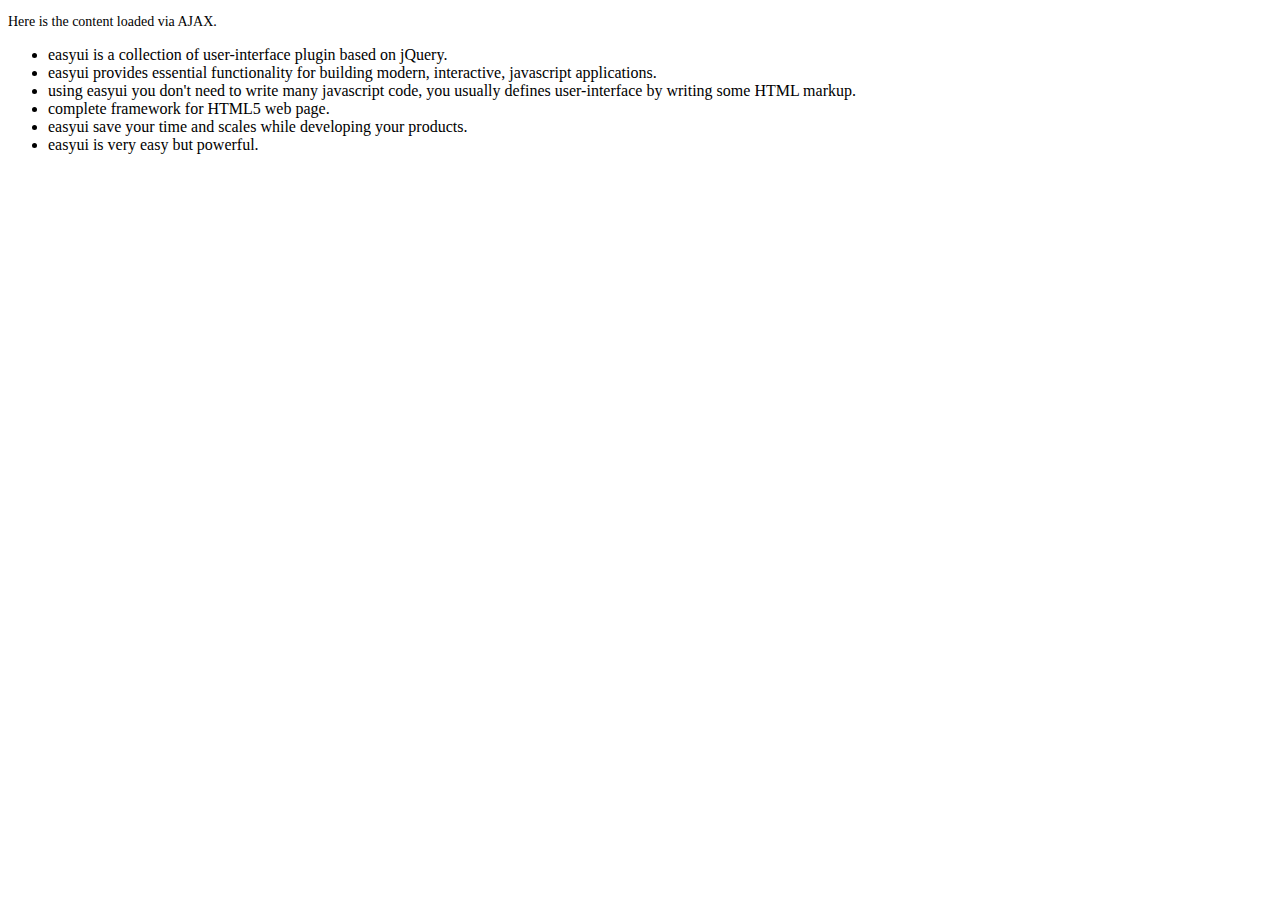
<file: src/main/webapp/static/easyui/1.3.4/demo/accordion/_content.html>
<!DOCTYPE html>
<html>
<head>
	<meta charset="UTF-8">
	<title>AJAX Content</title>
</head>
<body>
	<p style="font-size:14px">Here is the content loaded via AJAX.</p>
	<ul>
		<li>easyui is a collection of user-interface plugin based on jQuery.</li>
		<li>easyui provides essential functionality for building modern, interactive, javascript applications.</li>
		<li>using easyui you don't need to write many javascript code, you usually defines user-interface by writing some HTML markup.</li>
		<li>complete framework for HTML5 web page.</li>
		<li>easyui save your time and scales while developing your products.</li>
		<li>easyui is very easy but powerful.</li>
	</ul>
</body>
</html>
</file>
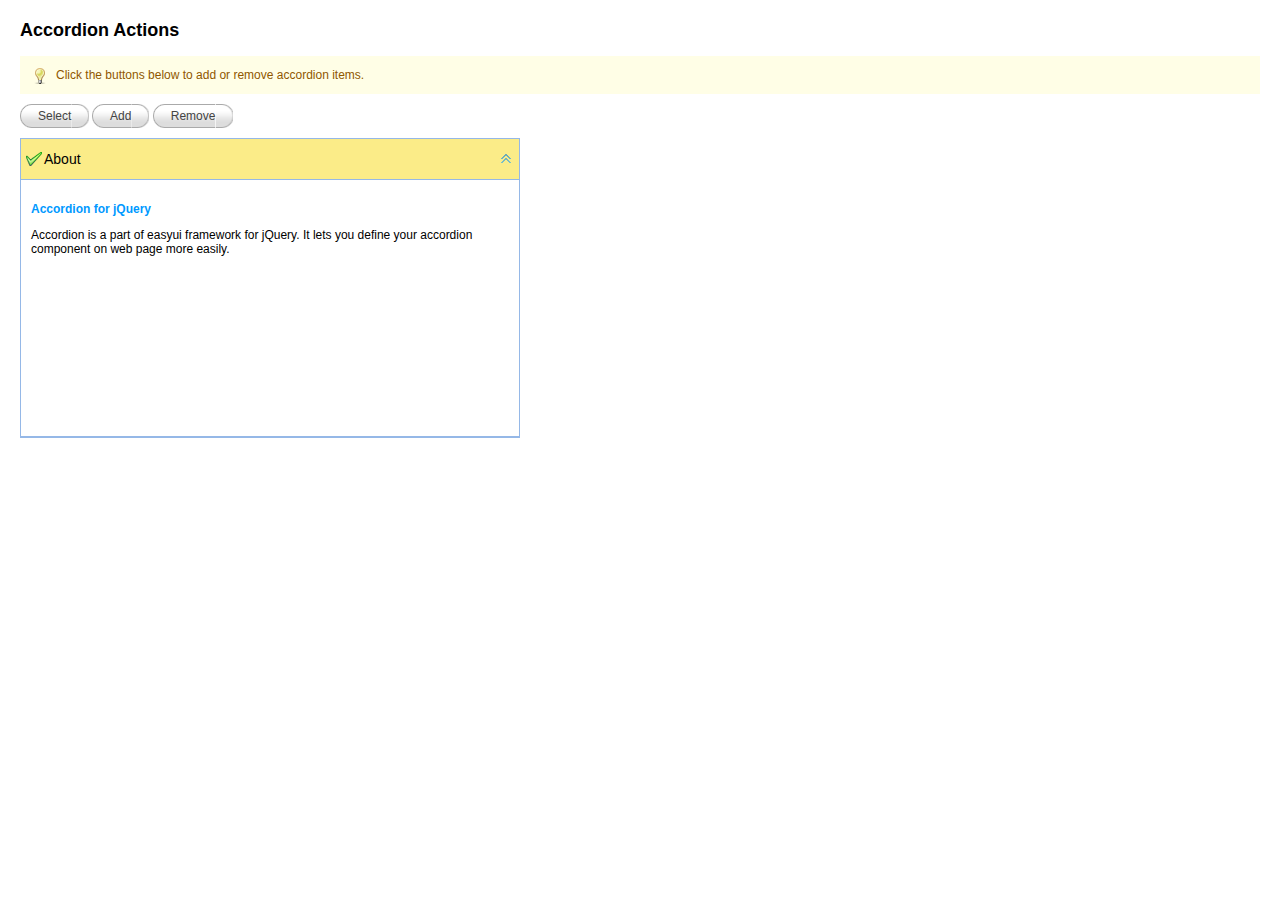
<file: src/main/webapp/static/easyui/1.3.4/demo/accordion/actions.html>
<!DOCTYPE html>
<html>
<head>
	<meta charset="UTF-8">
	<title>Accordion Actions - jQuery EasyUI Demo</title>
	<link rel="stylesheet" type="text/css" href="../../themes/default/easyui.css">
	<link rel="stylesheet" type="text/css" href="../../themes/icon.css">
	<link rel="stylesheet" type="text/css" href="../demo.css">
	<script type="text/javascript" src="../../jquery.min.js"></script>
	<script type="text/javascript" src="../../jquery.easyui.min.js"></script>
</head>
<body>
	<h2>Accordion Actions</h2>
	<div class="demo-info">
		<div class="demo-tip icon-tip"></div>
		<div>Click the buttons below to add or remove accordion items.</div>
	</div>
	<div style="margin:10px 0;">
		<a href="javascript:void(0)" class="easyui-linkbutton" onclick="selectPanel()">Select</a>
		<a href="javascript:void(0)" class="easyui-linkbutton" onclick="addPanel()">Add</a>
		<a href="javascript:void(0)" class="easyui-linkbutton" onclick="removePanel()">Remove</a>
	</div>
	<div id="aa" class="easyui-accordion" style="width:500px;height:300px;">
		<div title="About" data-options="iconCls:'icon-ok'" style="overflow:auto;padding:10px;">
			<h3 style="color:#0099FF;">Accordion for jQuery</h3>
			<p>Accordion is a part of easyui framework for jQuery. It lets you define your accordion component on web page more easily.</p>
		</div>
	</div>
	<script type="text/javascript">
		function selectPanel(){
			$.messager.prompt('Prompt','Please enter the panel title:',function(s){
				if (s){
					$('#aa').accordion('select',s);
				}
			});
		}
		var idx = 1;
		function addPanel(){
			$('#aa').accordion('add',{
				title:'Title'+idx,
				content:'<div style="padding:10px">Content'+idx+'</div>'
			});
			idx++;
		}
		function removePanel(){
			var pp = $('#aa').accordion('getSelected');
			if (pp){
				var index = $('#aa').accordion('getPanelIndex',pp);
				$('#aa').accordion('remove',index);
			}
		}
	</script>
</body>
</html>
</file>
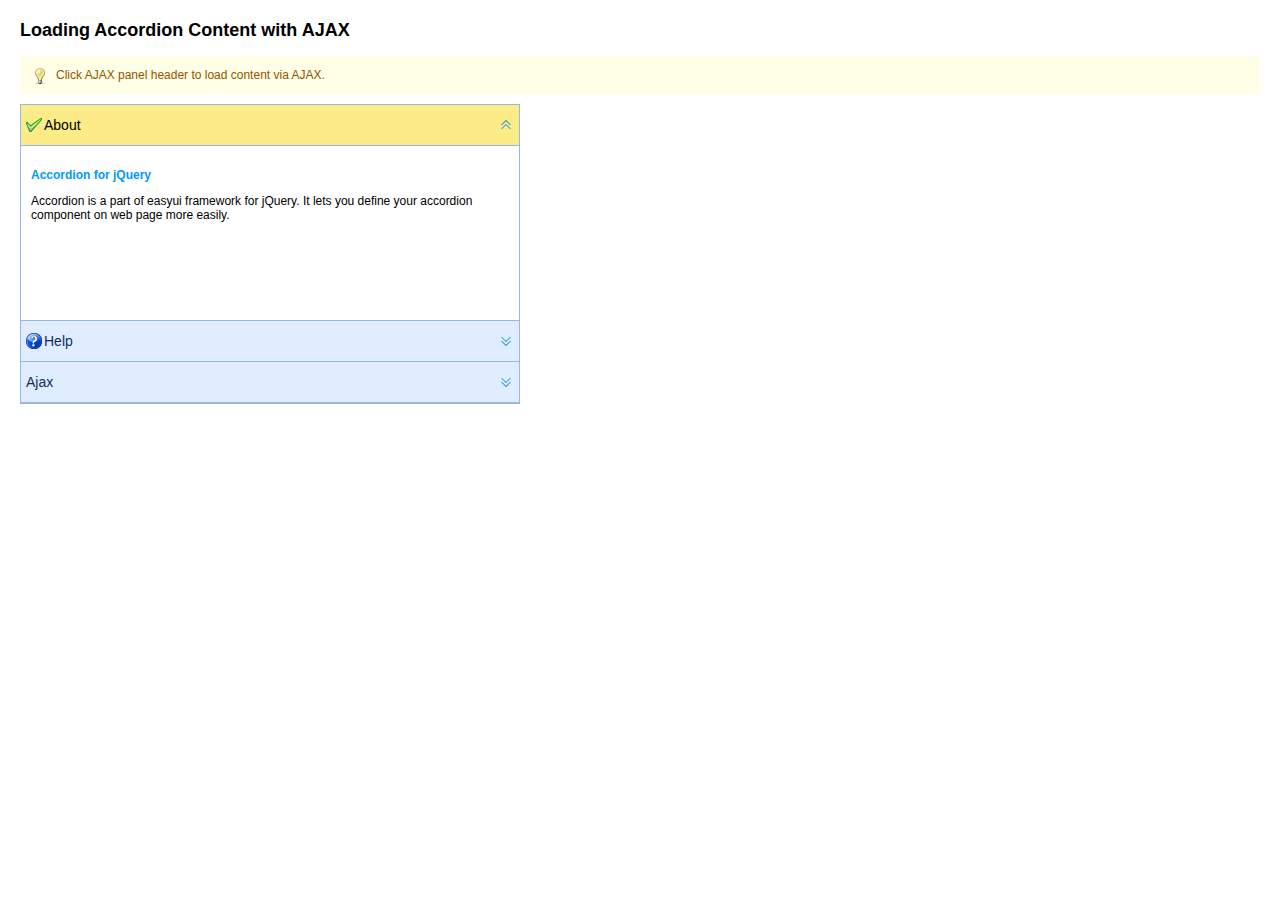
<file: src/main/webapp/static/easyui/1.3.4/demo/accordion/ajax.html>
<!DOCTYPE html>
<html>
<head>
	<meta charset="UTF-8">
	<title>Loading Accordion Content with AJAX - jQuery EasyUI Demo</title>
	<link rel="stylesheet" type="text/css" href="../../themes/default/easyui.css">
	<link rel="stylesheet" type="text/css" href="../../themes/icon.css">
	<link rel="stylesheet" type="text/css" href="../demo.css">
	<script type="text/javascript" src="../../jquery.min.js"></script>
	<script type="text/javascript" src="../../jquery.easyui.min.js"></script>
</head>
<body>
	<h2>Loading Accordion Content with AJAX</h2>
	<div class="demo-info">
		<div class="demo-tip icon-tip"></div>
		<div>Click AJAX panel header to load content via AJAX.</div>
	</div>
	<div style="margin:10px 0;"></div>
	<div class="easyui-accordion" style="width:500px;height:300px;">
		<div title="About" data-options="iconCls:'icon-ok'" style="overflow:auto;padding:10px;">
			<h3 style="color:#0099FF;">Accordion for jQuery</h3>
			<p>Accordion is a part of easyui framework for jQuery. It lets you define your accordion component on web page more easily.</p>
		</div>
		<div title="Help" data-options="iconCls:'icon-help'" style="padding:10px;">
			<p>The accordion allows you to provide multiple panels and display one at a time. Each panel has built-in support for expanding and collapsing. Clicking on a panel header to expand or collapse that panel body. The panel content can be loaded via ajax by specifying a 'href' property. Users can define a panel to be selected. If it is not specified, then the first panel is taken by default.</p> 		
		</div>
		<div title="Ajax" data-options="href:'_content.html'" style="padding:10px">
		</div>
	</div>
</body>
</html>
</file>
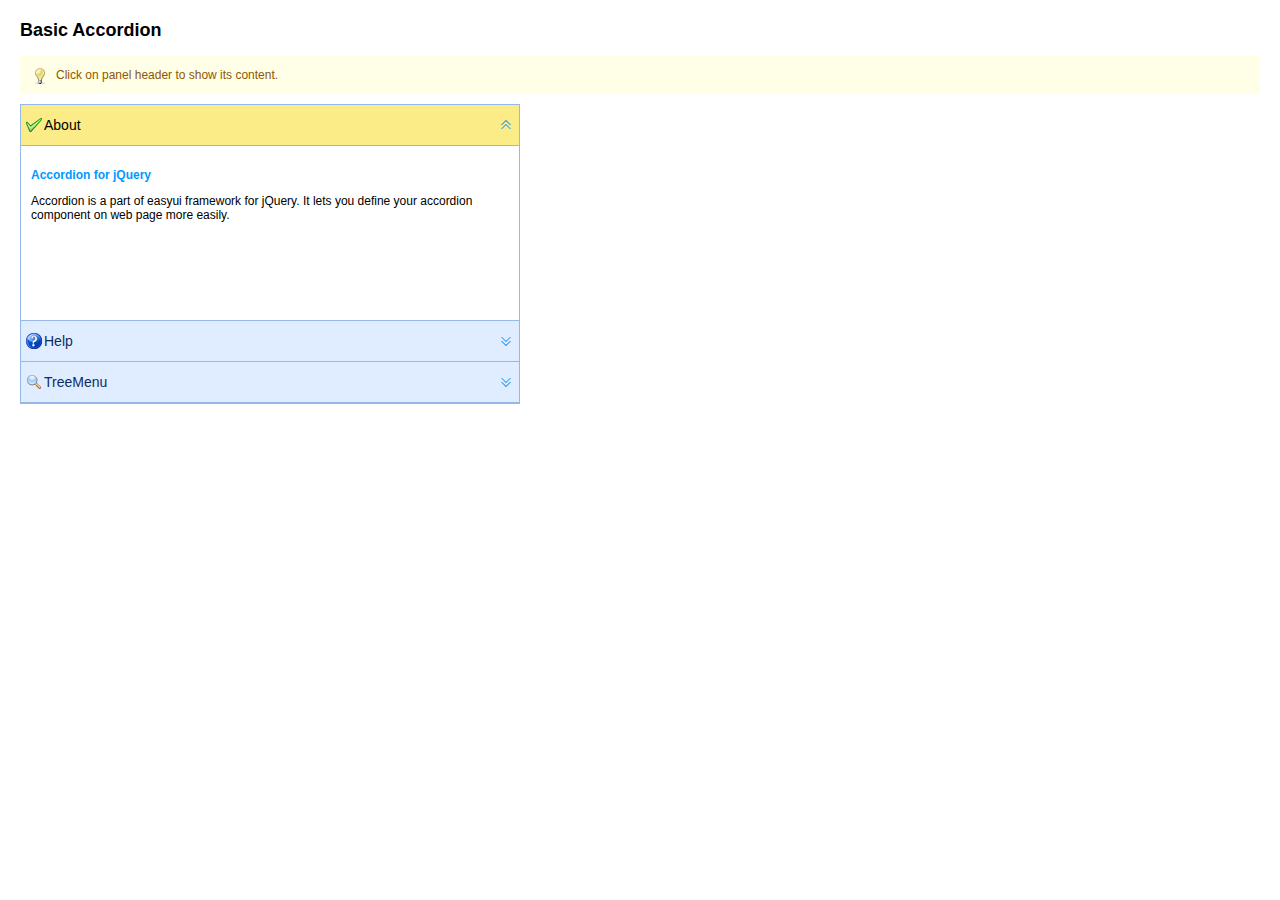
<file: src/main/webapp/static/easyui/1.3.4/demo/accordion/basic.html>
<!DOCTYPE html>
<html>
<head>
	<meta charset="UTF-8">
	<title>Basic Accordion - jQuery EasyUI Demo</title>
	<link rel="stylesheet" type="text/css" href="../../themes/default/easyui.css">
	<link rel="stylesheet" type="text/css" href="../../themes/icon.css">
	<link rel="stylesheet" type="text/css" href="../demo.css">
	<script type="text/javascript" src="../../jquery.min.js"></script>
	<script type="text/javascript" src="../../jquery.easyui.min.js"></script>
</head>
<body>
	<h2>Basic Accordion</h2>
	<div class="demo-info">
		<div class="demo-tip icon-tip"></div>
		<div>Click on panel header to show its content.</div>
	</div>
	<div style="margin:10px 0;"></div>
	<div class="easyui-accordion" style="width:500px;height:300px;">
		<div title="About" data-options="iconCls:'icon-ok'" style="overflow:auto;padding:10px;">
			<h3 style="color:#0099FF;">Accordion for jQuery</h3>
			<p>Accordion is a part of easyui framework for jQuery. It lets you define your accordion component on web page more easily.</p>
		</div>
		<div title="Help" data-options="iconCls:'icon-help'" style="padding:10px;">
			<p>The accordion allows you to provide multiple panels and display one at a time. Each panel has built-in support for expanding and collapsing. Clicking on a panel header to expand or collapse that panel body. The panel content can be loaded via ajax by specifying a 'href' property. Users can define a panel to be selected. If it is not specified, then the first panel is taken by default.</p> 		
		</div>
		<div title="TreeMenu" data-options="iconCls:'icon-search'" style="padding:10px;">
			<ul class="easyui-tree">
				<li>
					<span>Foods</span>
					<ul>
						<li>
							<span>Fruits</span>
							<ul>
								<li>apple</li>
								<li>orange</li>
							</ul>
						</li>
						<li>
							<span>Vegetables</span>
							<ul>
								<li>tomato</li>
								<li>carrot</li>
								<li>cabbage</li>
								<li>potato</li>
								<li>lettuce</li>
							</ul>
						</li>
					</ul>
				</li>
			</ul>
		</div>
	</div>
</body>
</html>
</file>
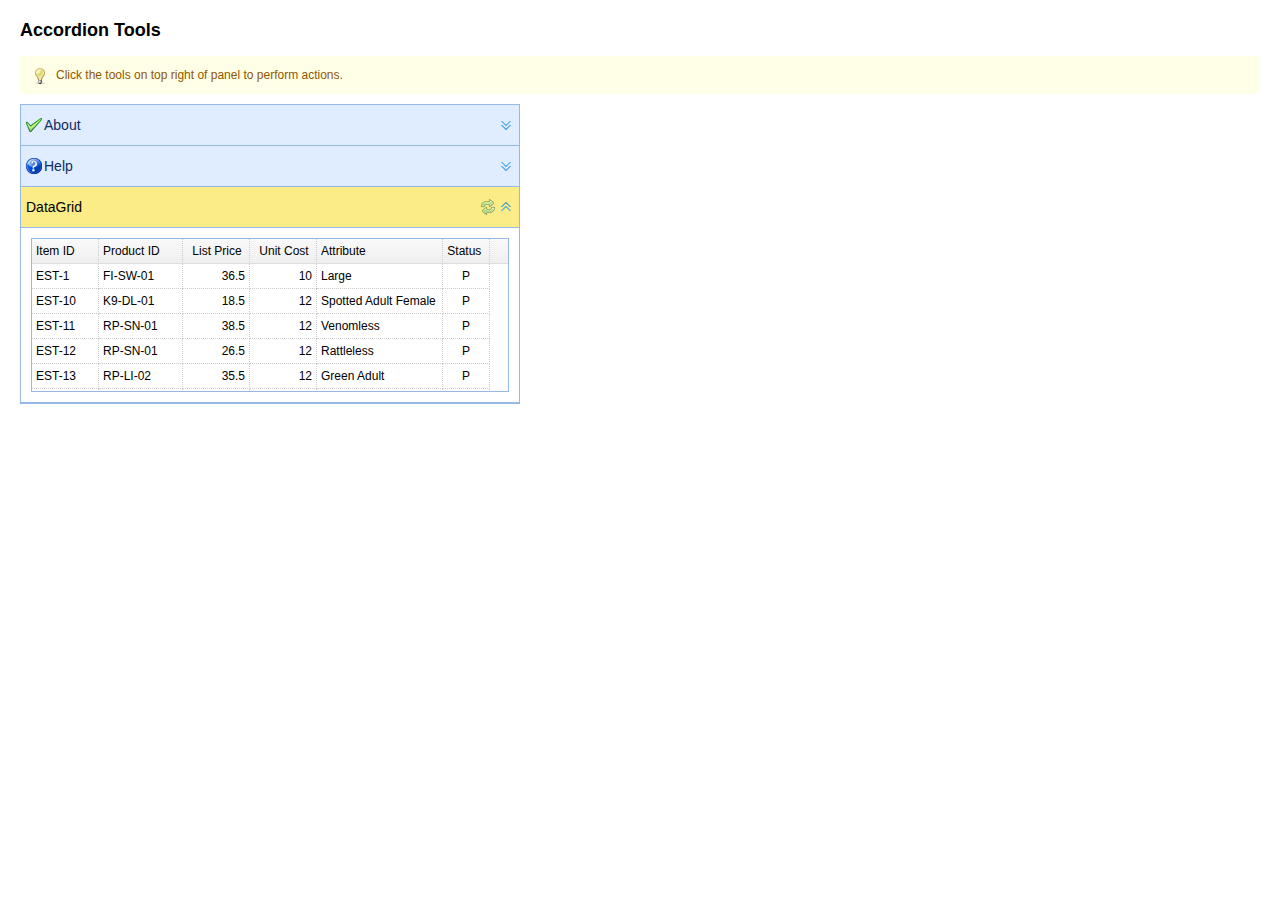
<file: src/main/webapp/static/easyui/1.3.4/demo/accordion/tools.html>
<!DOCTYPE html>
<html>
<head>
	<meta charset="UTF-8">
	<title>Accordion Tools - jQuery EasyUI Demo</title>
	<link rel="stylesheet" type="text/css" href="../../themes/default/easyui.css">
	<link rel="stylesheet" type="text/css" href="../../themes/icon.css">
	<link rel="stylesheet" type="text/css" href="../demo.css">
	<script type="text/javascript" src="../../jquery.min.js"></script>
	<script type="text/javascript" src="../../jquery.easyui.min.js"></script>
</head>
<body>
	<h2>Accordion Tools</h2>
	<div class="demo-info">
		<div class="demo-tip icon-tip"></div>
		<div>Click the tools on top right of panel to perform actions.</div>
	</div>
	<div style="margin:10px 0;"></div>
	<div class="easyui-accordion" style="width:500px;height:300px;">
		<div title="About" data-options="iconCls:'icon-ok'" style="overflow:auto;padding:10px;">
			<h3 style="color:#0099FF;">Accordion for jQuery</h3>
			<p>Accordion is a part of easyui framework for jQuery. It lets you define your accordion component on web page more easily.</p>
		</div>
		<div title="Help" data-options="iconCls:'icon-help'" style="padding:10px;">
			<p>The accordion allows you to provide multiple panels and display one at a time. Each panel has built-in support for expanding and collapsing. Clicking on a panel header to expand or collapse that panel body. The panel content can be loaded via ajax by specifying a 'href' property. Users can define a panel to be selected. If it is not specified, then the first panel is taken by default.</p> 		
		</div>
		<div title="DataGrid" style="padding:10px" data-options="
				selected:true,
				tools:[{
					iconCls:'icon-reload',
					handler:function(){
						$('#dg').datagrid('reload');
					}
				}]">
			<table id="dg" class="easyui-datagrid" 
					data-options="url:'datagrid_data1.json',method:'get',fit:true,fitColumns:true,singleSelect:true">
				<thead>
					<tr>
						<th data-options="field:'itemid',width:80">Item ID</th>
						<th data-options="field:'productid',width:100">Product ID</th>
						<th data-options="field:'listprice',width:80,align:'right'">List Price</th>
						<th data-options="field:'unitcost',width:80,align:'right'">Unit Cost</th>
						<th data-options="field:'attr1',width:150">Attribute</th>
						<th data-options="field:'status',width:50,align:'center'">Status</th>
					</tr>
				</thead>
			</table>
		</div>
	</div>
</body>
</html>
</file>
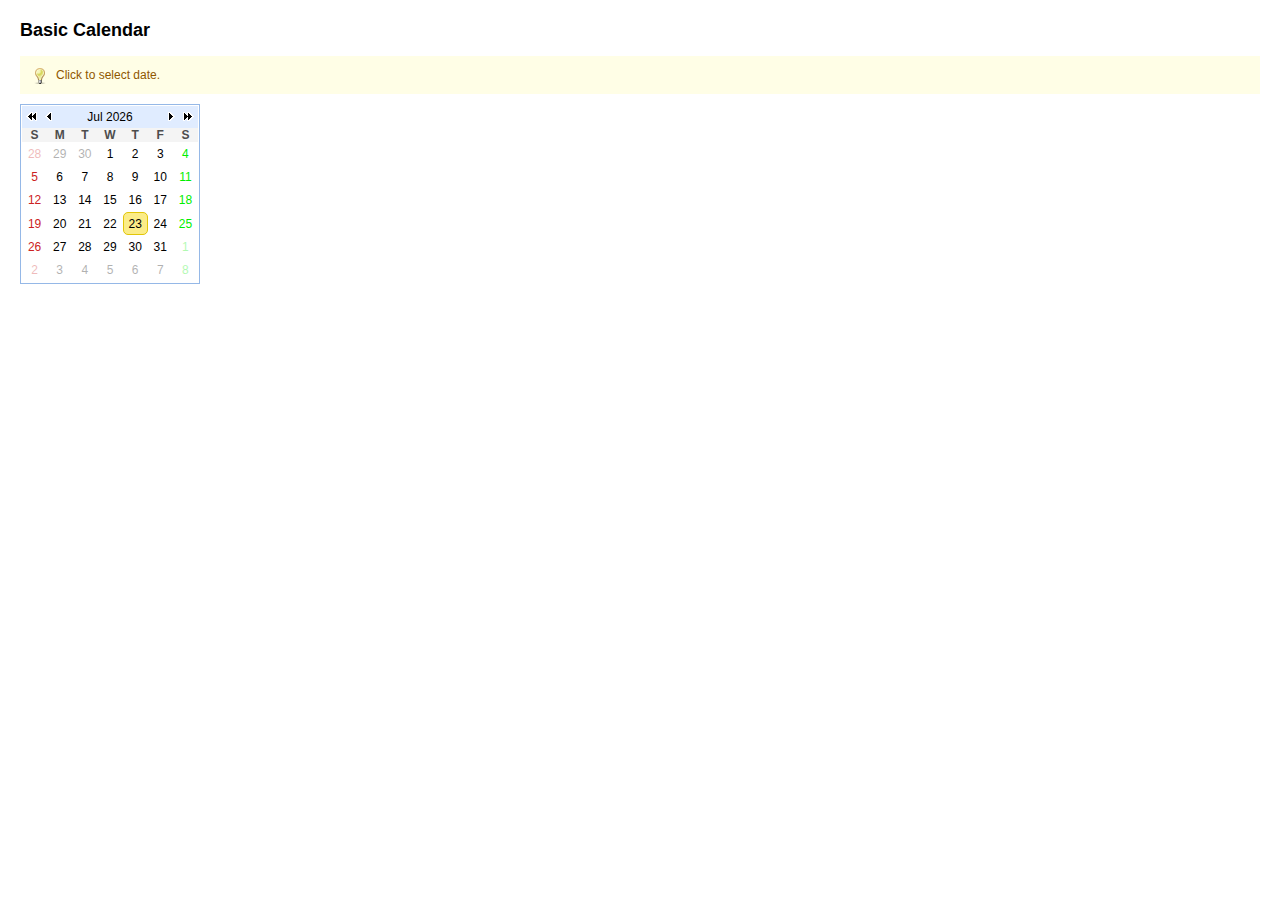
<file: src/main/webapp/static/easyui/1.3.4/demo/calendar/basic.html>
<!DOCTYPE html>
<html>
<head>
	<meta charset="UTF-8">
	<title>Basic Calendar - jQuery EasyUI Demo</title>
	<link rel="stylesheet" type="text/css" href="../../themes/default/easyui.css">
	<link rel="stylesheet" type="text/css" href="../../themes/icon.css">
	<link rel="stylesheet" type="text/css" href="../demo.css">
	<script type="text/javascript" src="../../jquery.min.js"></script>
	<script type="text/javascript" src="../../jquery.easyui.min.js"></script>
</head>
<body>
	<h2>Basic Calendar</h2>
	<div class="demo-info" style="margin-bottom:10px">
		<div class="demo-tip icon-tip"></div>
		<div>Click to select date.</div>
	</div>
	
	<div class="easyui-calendar" style="width:180px;height:180px;"></div>

</body>
</html>
</file>
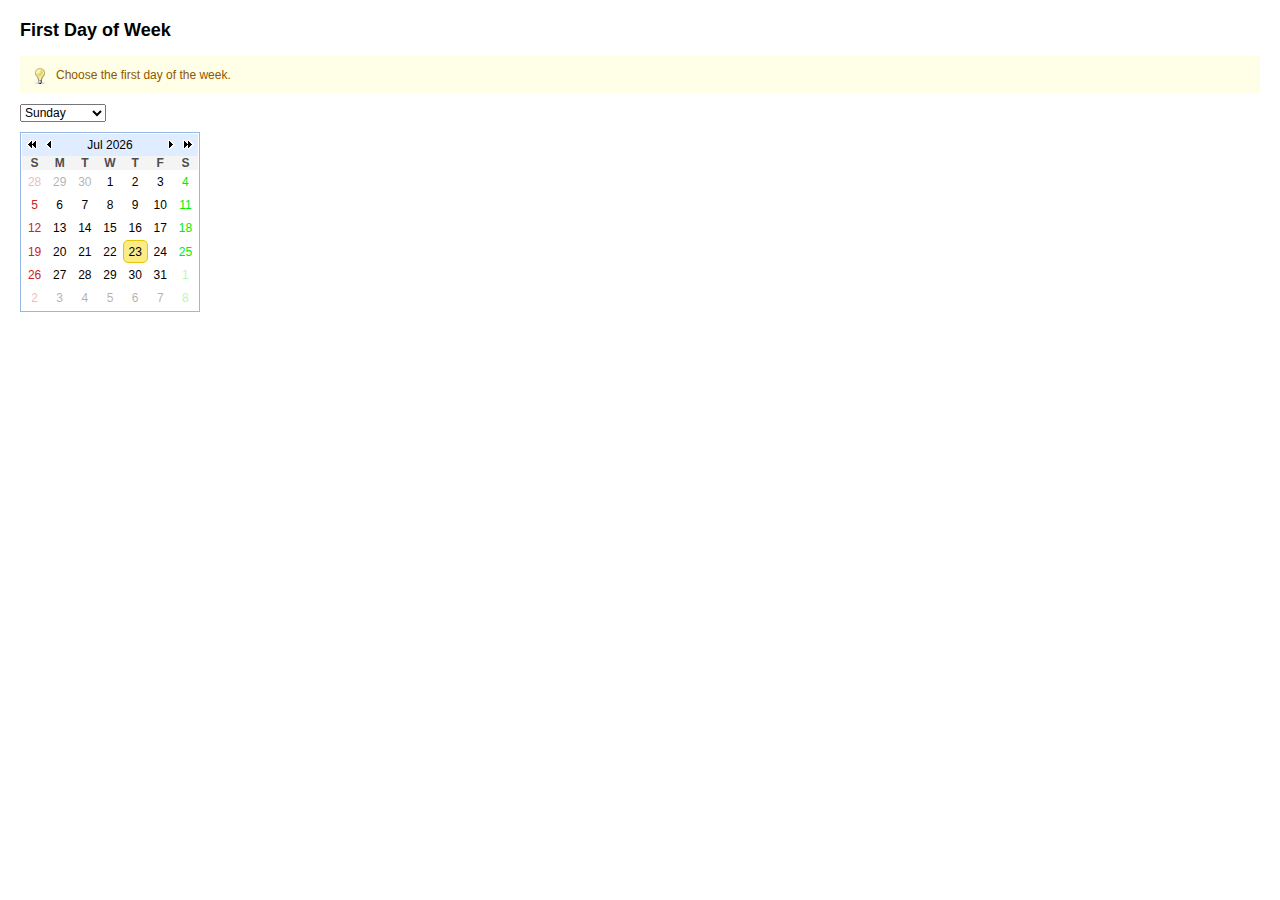
<file: src/main/webapp/static/easyui/1.3.4/demo/calendar/firstday.html>
<!DOCTYPE html>
<html>
<head>
	<meta charset="UTF-8">
	<title>First Day of Week - jQuery EasyUI Demo</title>
	<link rel="stylesheet" type="text/css" href="../../themes/default/easyui.css">
	<link rel="stylesheet" type="text/css" href="../../themes/icon.css">
	<link rel="stylesheet" type="text/css" href="../demo.css">
	<script type="text/javascript" src="../../jquery.min.js"></script>
	<script type="text/javascript" src="../../jquery.easyui.min.js"></script>
</head>
<body>
	<h2>First Day of Week</h2>
	<div class="demo-info">
		<div class="demo-tip icon-tip"></div>
		<div>Choose the first day of the week.</div>
	</div>
	
	<div style="margin:10px 0">
		<select onchange="$('#cc').calendar({firstDay:this.value})">
			<option value="0">Sunday</option>
			<option value="1">Monday</option>
			<option value="2">Tuesday</option>
			<option value="3">Wednesday</option>
			<option value="4">Thursday</option>
			<option value="5">Friday</option>
			<option value="6">Saturday</option>
		</select>
	</div>
	
	<div id="cc" class="easyui-calendar" style="width:180px;height:180px;"></div>
</body>
</html>
</file>
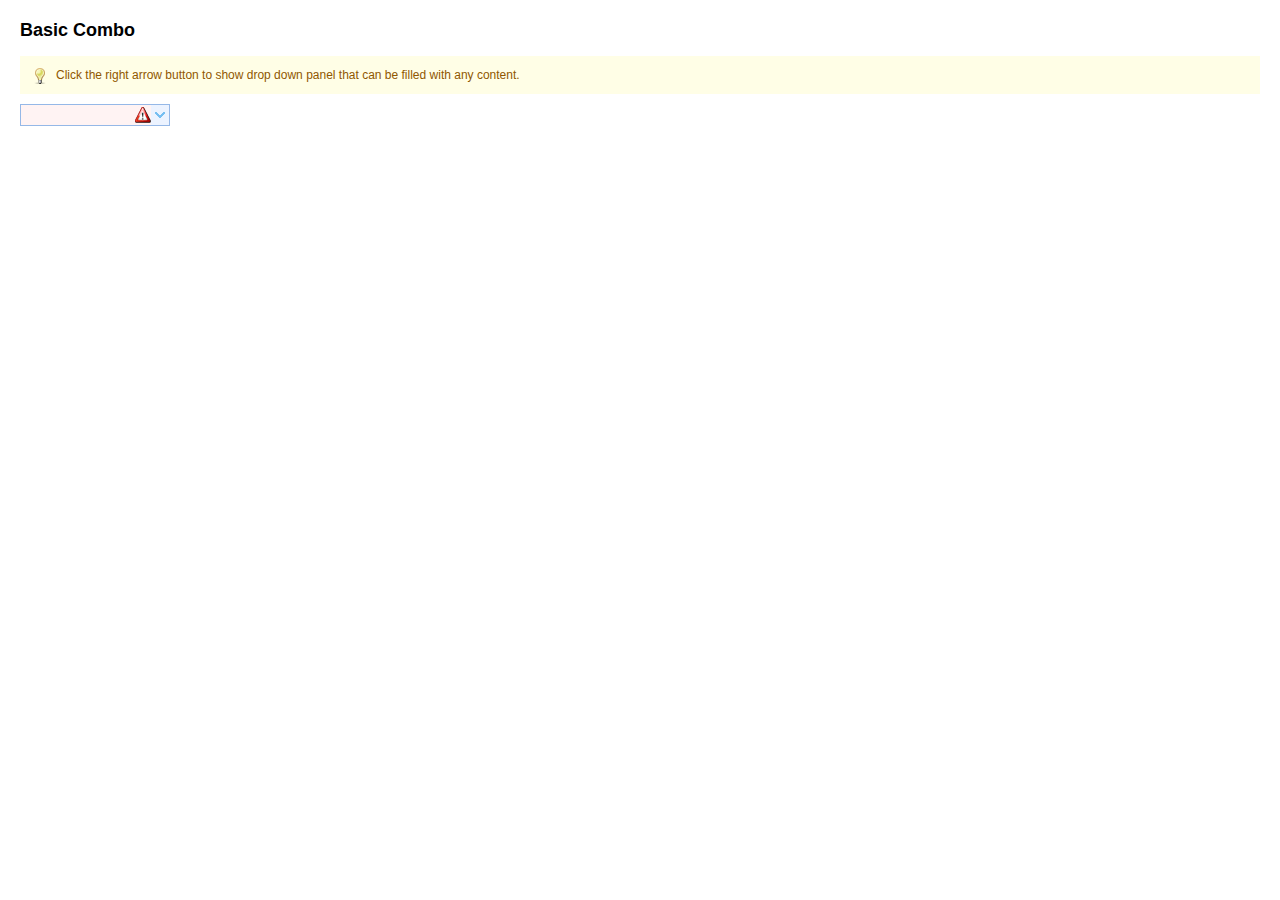
<file: src/main/webapp/static/easyui/1.3.4/demo/combo/basic.html>
<!DOCTYPE html>
<html>
<head>
	<meta charset="UTF-8">
	<title>Basic Combo - jQuery EasyUI Demo</title>
	<link rel="stylesheet" type="text/css" href="../../themes/default/easyui.css">
	<link rel="stylesheet" type="text/css" href="../../themes/icon.css">
	<link rel="stylesheet" type="text/css" href="../demo.css">
	<script type="text/javascript" src="../../jquery.min.js"></script>
	<script type="text/javascript" src="../../jquery.easyui.min.js"></script>
</head>
<body>
	<h2>Basic Combo</h2>
	<div class="demo-info" style="margin-bottom:10px">
		<div class="demo-tip icon-tip"></div>
		<div>Click the right arrow button to show drop down panel that can be filled with any content.</div>
	</div>
	<select id="cc" style="width:150px"></select>
	<div id="sp">
		<div style="color:#99BBE8;background:#fafafa;padding:5px;">Select a language</div>
		<input type="radio" name="lang" value="01"><span>Java</span><br/>
		<input type="radio" name="lang" value="02"><span>C#</span><br/>
		<input type="radio" name="lang" value="03"><span>Ruby</span><br/>
		<input type="radio" name="lang" value="04"><span>Basic</span><br/>
		<input type="radio" name="lang" value="05"><span>Fortran</span>
	</div>
	<script type="text/javascript">
		$(function(){
			$('#cc').combo({
				required:true,
				editable:false
			});
			$('#sp').appendTo($('#cc').combo('panel'));
			$('#sp input').click(function(){
				var v = $(this).val();
				var s = $(this).next('span').text();
				$('#cc').combo('setValue', v).combo('setText', s).combo('hidePanel');
			});
		});
	</script>
</body>
</html>
</file>
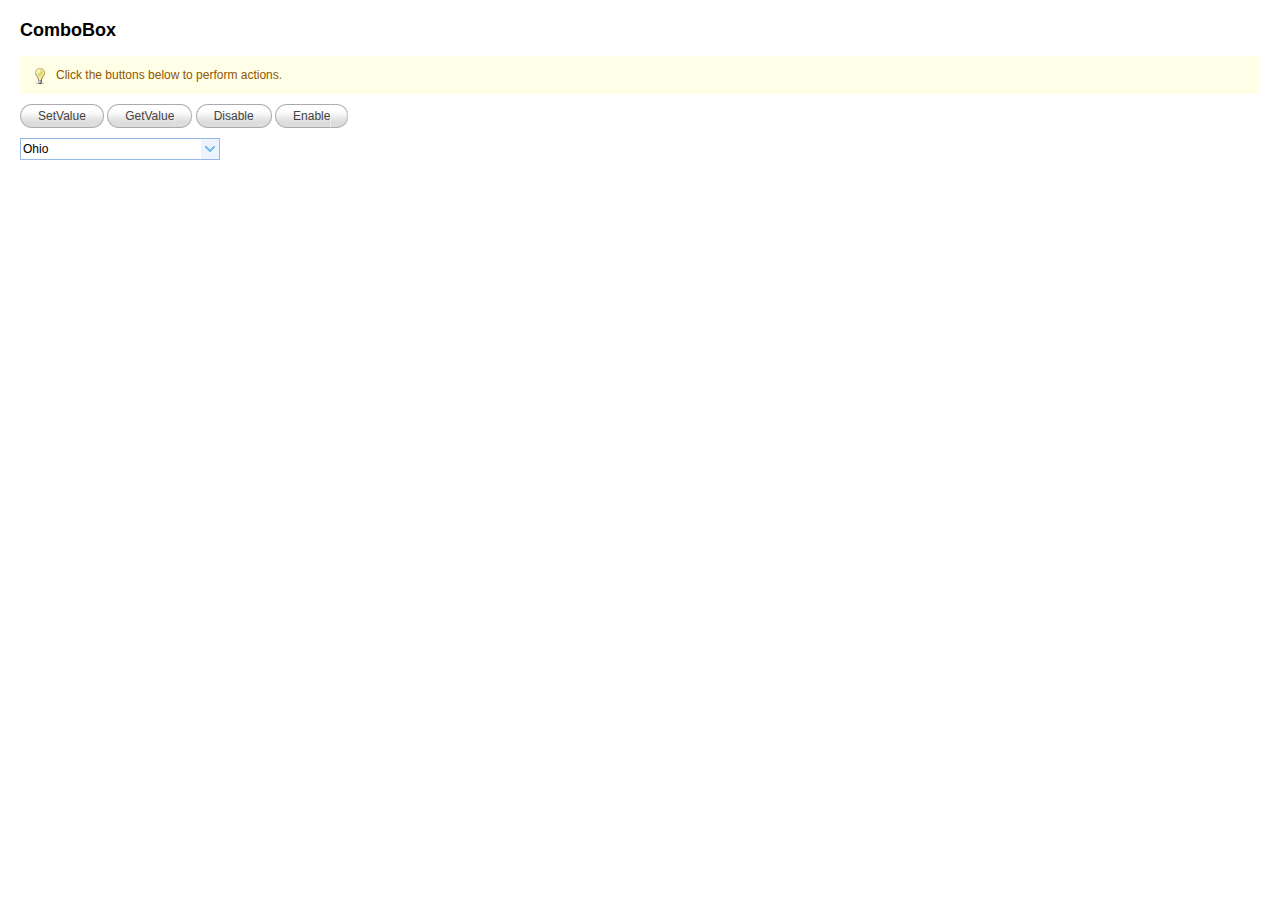
<file: src/main/webapp/static/easyui/1.3.4/demo/combobox/actions.html>
<!DOCTYPE html>
<html>
<head>
	<meta charset="UTF-8">
	<title>ComboBox Actions - jQuery EasyUI Demo</title>
	<link rel="stylesheet" type="text/css" href="../../themes/default/easyui.css">
	<link rel="stylesheet" type="text/css" href="../../themes/icon.css">
	<link rel="stylesheet" type="text/css" href="../demo.css">
	<script type="text/javascript" src="../../jquery.min.js"></script>
	<script type="text/javascript" src="../../jquery.easyui.min.js"></script>
</head>
<body>
	<h2>ComboBox</h2>
	<div class="demo-info">
		<div class="demo-tip icon-tip"></div>
		<div>Click the buttons below to perform actions.</div>
	</div>
	
	<div style="margin:10px 0;">
		<a href="javascript:void(0)" class="easyui-linkbutton" onclick="setvalue()">SetValue</a>
		<a href="javascript:void(0)" class="easyui-linkbutton" onclick="alert($('#state').combobox('getValue'))">GetValue</a>
		<a href="javascript:void(0)" class="easyui-linkbutton" onclick="$('#state').combobox('disable')">Disable</a>
		<a href="javascript:void(0)" class="easyui-linkbutton" onclick="$('#state').combobox('enable')">Enable</a>
	</div>
	<script type="text/javascript">
		function setvalue(){
			$.messager.prompt('SetValue','Please input the value(CO,NV,UT,etc):',function(v){
				if (v){
					$('#state').combobox('setValue',v);
				}
			});
		}
	</script>
	
	<select id="state" class="easyui-combobox" name="state" style="width:200px;">
		<option value="AL">Alabama</option>
		<option value="AK">Alaska</option>
		<option value="AZ">Arizona</option>
		<option value="AR">Arkansas</option>
		<option value="CA">California</option>
		<option value="CO">Colorado</option>
		<option value="CT">Connecticut</option>
		<option value="DE">Delaware</option>
		<option value="FL">Florida</option>
		<option value="GA">Georgia</option>
		<option value="HI">Hawaii</option>
		<option value="ID">Idaho</option>
		<option value="IL">Illinois</option>
		<option value="IN">Indiana</option>
		<option value="IA">Iowa</option>
		<option value="KS">Kansas</option>
		<option value="KY">Kentucky</option>
		<option value="LA">Louisiana</option>
		<option value="ME">Maine</option>
		<option value="MD">Maryland</option>
		<option value="MA">Massachusetts</option>
		<option value="MI">Michigan</option>
		<option value="MN">Minnesota</option>
		<option value="MS">Mississippi</option>
		<option value="MO">Missouri</option>
		<option value="MT">Montana</option>
		<option value="NE">Nebraska</option>
		<option value="NV">Nevada</option>
		<option value="NH">New Hampshire</option>
		<option value="NJ">New Jersey</option>
		<option value="NM">New Mexico</option>
		<option value="NY">New York</option>
		<option value="NC">North Carolina</option>
		<option value="ND">North Dakota</option>
		<option value="OH" selected>Ohio</option>
		<option value="OK">Oklahoma</option>
		<option value="OR">Oregon</option>
		<option value="PA">Pennsylvania</option>
		<option value="RI">Rhode Island</option>
		<option value="SC">South Carolina</option>
		<option value="SD">South Dakota</option>
		<option value="TN">Tennessee</option>
		<option value="TX">Texas</option>
		<option value="UT">Utah</option>
		<option value="VT">Vermont</option>
		<option value="VA">Virginia</option>
		<option value="WA">Washington</option>
		<option value="WV">West Virginia</option>
		<option value="WI">Wisconsin</option>
		<option value="WY">Wyoming</option>
	</select>

</body>
</html>
</file>
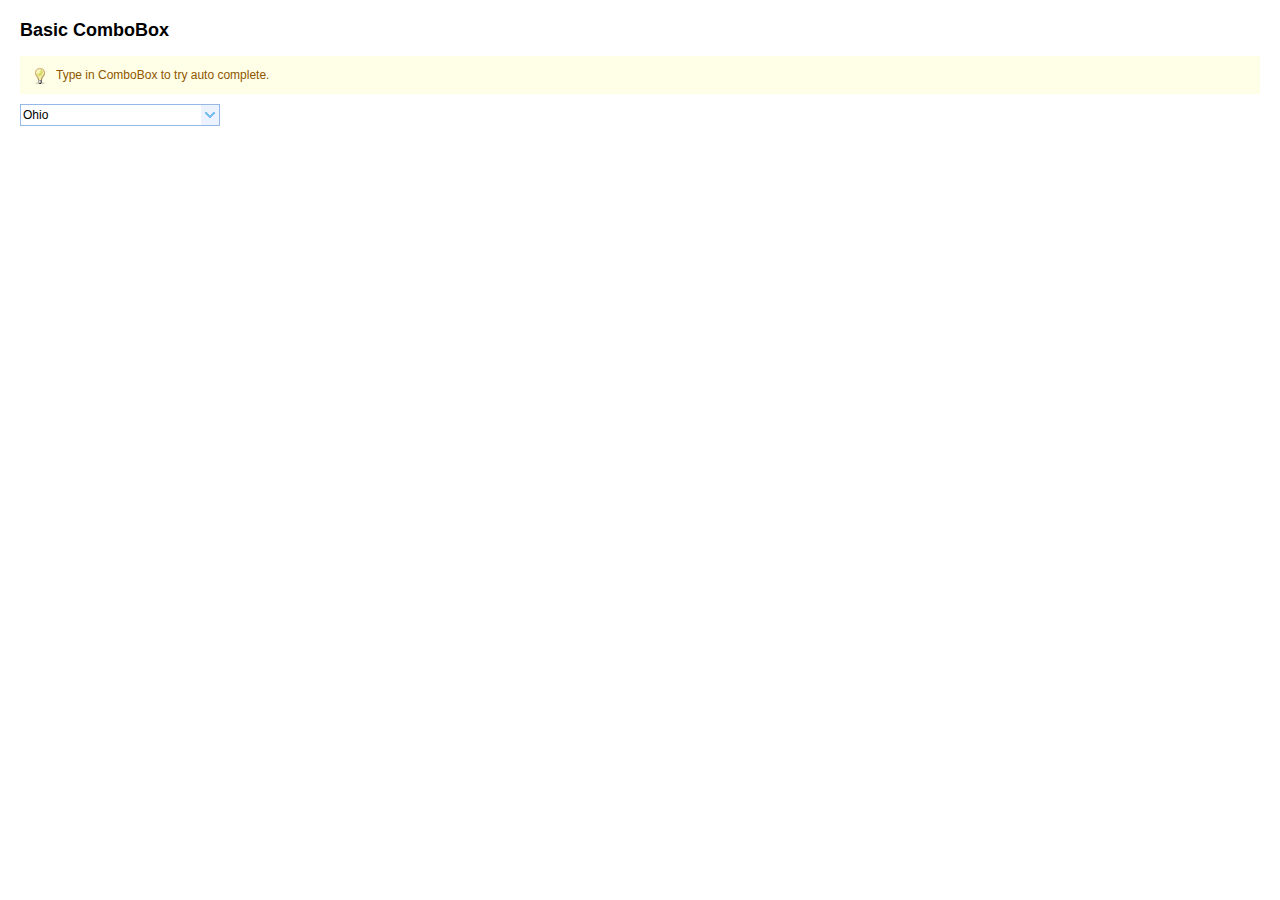
<file: src/main/webapp/static/easyui/1.3.4/demo/combobox/basic.html>
<!DOCTYPE html>
<html>
<head>
	<meta charset="UTF-8">
	<title>Basic ComboBox - jQuery EasyUI Demo</title>
	<link rel="stylesheet" type="text/css" href="../../themes/default/easyui.css">
	<link rel="stylesheet" type="text/css" href="../../themes/icon.css">
	<link rel="stylesheet" type="text/css" href="../demo.css">
	<script type="text/javascript" src="../../jquery.min.js"></script>
	<script type="text/javascript" src="../../jquery.easyui.min.js"></script>
</head>
<body>
	<h2>Basic ComboBox</h2>
	<div class="demo-info" style="margin-bottom:10px">
		<div class="demo-tip icon-tip"></div>
		<div>Type in ComboBox to try auto complete.</div>
	</div>
	
	<select class="easyui-combobox" name="state" style="width:200px;">
		<option value="AL">Alabama</option>
		<option value="AK">Alaska</option>
		<option value="AZ">Arizona</option>
		<option value="AR">Arkansas</option>
		<option value="CA">California</option>
		<option value="CO">Colorado</option>
		<option value="CT">Connecticut</option>
		<option value="DE">Delaware</option>
		<option value="FL">Florida</option>
		<option value="GA">Georgia</option>
		<option value="HI">Hawaii</option>
		<option value="ID">Idaho</option>
		<option value="IL">Illinois</option>
		<option value="IN">Indiana</option>
		<option value="IA">Iowa</option>
		<option value="KS">Kansas</option>
		<option value="KY">Kentucky</option>
		<option value="LA">Louisiana</option>
		<option value="ME">Maine</option>
		<option value="MD">Maryland</option>
		<option value="MA">Massachusetts</option>
		<option value="MI">Michigan</option>
		<option value="MN">Minnesota</option>
		<option value="MS">Mississippi</option>
		<option value="MO">Missouri</option>
		<option value="MT">Montana</option>
		<option value="NE">Nebraska</option>
		<option value="NV">Nevada</option>
		<option value="NH">New Hampshire</option>
		<option value="NJ">New Jersey</option>
		<option value="NM">New Mexico</option>
		<option value="NY">New York</option>
		<option value="NC">North Carolina</option>
		<option value="ND">North Dakota</option>
		<option value="OH" selected>Ohio</option>
		<option value="OK">Oklahoma</option>
		<option value="OR">Oregon</option>
		<option value="PA">Pennsylvania</option>
		<option value="RI">Rhode Island</option>
		<option value="SC">South Carolina</option>
		<option value="SD">South Dakota</option>
		<option value="TN">Tennessee</option>
		<option value="TX">Texas</option>
		<option value="UT">Utah</option>
		<option value="VT">Vermont</option>
		<option value="VA">Virginia</option>
		<option value="WA">Washington</option>
		<option value="WV">West Virginia</option>
		<option value="WI">Wisconsin</option>
		<option value="WY">Wyoming</option>
	</select>

</body>
</html>
</file>
<file: src/main/webapp/static/easyui/1.3.4/themes/default/easyui.css>
.panel {
  overflow: hidden;
  text-align: left;
}
.panel-header,
.panel-body {
  border-width: 1px;
  border-style: solid;
}
.panel-header {
  padding: 5px;
  position: relative;
}
.panel-title {
  background: url('images/blank.gif') no-repeat;
}
.panel-header-noborder {
  border-width: 0 0 1px 0;
}
.panel-body {
  overflow: auto;
  border-top-width: 0px;
}
.panel-body-noheader {
  border-top-width: 1px;
}
.panel-body-noborder {
  border-width: 0px;
}
.panel-with-icon {
  padding-left: 18px;
}
.panel-icon,
.panel-tool {
  position: absolute;
  top: 50%;
  margin-top: -8px;
  height: 16px;
  overflow: hidden;
}
.panel-icon {
  left: 5px;
  width: 16px;
}
.panel-tool {
  right: 5px;
  width: auto;
}
.panel-tool a {
  display: inline-block;
  width: 16px;
  height: 16px;
  opacity: 0.6;
  filter: alpha(opacity=60);
  margin: 0 0 0 2px;
  vertical-align: top;
}
.panel-tool a:hover {
  opacity: 1;
  filter: alpha(opacity=100);
  background-color: #eaf2ff;
  -moz-border-radius: 3px 3px 3px 3px;
  -webkit-border-radius: 3px 3px 3px 3px;
  border-radius: 3px 3px 3px 3px;
}
.panel-loading {
  padding: 11px 0px 10px 30px;
}
.panel-noscroll {
  overflow: hidden;
}
.panel-fit,
.panel-fit body {
  height: 100%;
  margin: 0;
  padding: 0;
  border: 0;
  overflow: hidden;
}
.panel-loading {
  background: url('images/loading.gif') no-repeat 10px 10px;
}
.panel-tool-close {
  background: url('images/panel_tools.png') no-repeat -16px 0px;
}
.panel-tool-min {
  background: url('images/panel_tools.png') no-repeat 0px 0px;
}
.panel-tool-max {
  background: url('images/panel_tools.png') no-repeat 0px -16px;
}
.panel-tool-restore {
  background: url('images/panel_tools.png') no-repeat -16px -16px;
}
.panel-tool-collapse {
  background: url('images/panel_tools.png') no-repeat -32px 0;
}
.panel-tool-expand {
  background: url('images/panel_tools.png') no-repeat -32px -16px;
}
.panel-header,
.panel-body {
  border-color: #95B8E7;
}
.panel-header {
  background-color: #E0ECFF;
  background: -webkit-linear-gradient(top,#EFF5FF 0,#E0ECFF 100%);
  background: -moz-linear-gradient(top,#EFF5FF 0,#E0ECFF 100%);
  background: -o-linear-gradient(top,#EFF5FF 0,#E0ECFF 100%);
  background: linear-gradient(to bottom,#EFF5FF 0,#E0ECFF 100%);
  background-repeat: repeat-x;
  filter: progid:DXImageTransform.Microsoft.gradient(startColorstr=#EFF5FF,endColorstr=#E0ECFF,GradientType=0);
}
.panel-body {
  background-color: #ffffff;
  color: #000000;
  font-size: 12px;
}
.panel-title {
  font-size: 14px;
  color: #0E2D5F;
  height: 30px;
  line-height: 30px;
  font-family: "Arial","Microsoft YaHei","黑体","宋体",sans-serif;
}
.accordion {
  overflow: hidden;
  border-width: 1px;
  border-style: solid;
}
.accordion .accordion-header {
  border-width: 0 0 1px;
  cursor: pointer;
}
.accordion .accordion-body {
  border-width: 0 0 1px;
}
.accordion-noborder {
  border-width: 0;
}
.accordion-noborder .accordion-header {
  border-width: 0 0 1px;
}
.accordion-noborder .accordion-body {
  border-width: 0 0 1px;
}
.accordion-collapse {
  background: url('images/accordion_arrows.png') no-repeat 0 0;
}
.accordion-expand {
  background: url('images/accordion_arrows.png') no-repeat -16px 0;
}
.accordion {
  background: #ffffff;
  border-color: #95B8E7;
}
.accordion .accordion-header {
  background: #E0ECFF;
  filter: none;
}
.accordion .accordion-header-selected {
  background: #FBEC88;
}
.accordion .accordion-header-selected .panel-title {
  color: #000000;
}
.window {
  overflow: hidden;
  padding: 5px;
  border-width: 1px;
  border-style: solid;
}
.window .window-header {
  background: transparent;
  padding: 0px 0px 6px 0px;
}
.window .window-body {
  border-width: 1px;
  border-style: solid;
  border-top-width: 0px;
}
.window .window-body-noheader {
  border-top-width: 1px;
}
.window .window-header .panel-icon,
.window .window-header .panel-tool {
  top: 50%;
  margin-top: -11px;
}
.window .window-header .panel-icon {
  left: 1px;
}
.window .window-header .panel-tool {
  right: 1px;
}
.window .window-header .panel-with-icon {
  padding-left: 18px;
}
.window-proxy {
  position: absolute;
  overflow: hidden;
}
.window-proxy-mask {
  position: absolute;
  filter: alpha(opacity=5);
  opacity: 0.05;
}
.window-mask {
  position: absolute;
  left: 0;
  top: 0;
  width: 100%;
  height: 100%;
  filter: alpha(opacity=40);
  opacity: 0.40;
  font-size: 1px;
  *zoom: 1;
  overflow: hidden;
}
.window,
.window-shadow {
  position: absolute;
  -moz-border-radius: 5px 5px 5px 5px;
  -webkit-border-radius: 5px 5px 5px 5px;
  border-radius: 5px 5px 5px 5px;
}
.window-shadow {
  background: #ccc;
  -moz-box-shadow: 2px 2px 3px #cccccc;
  -webkit-box-shadow: 2px 2px 3px #cccccc;
  box-shadow: 2px 2px 3px #cccccc;
  filter: progid:DXImageTransform.Microsoft.Blur(pixelRadius=2,MakeShadow=false,ShadowOpacity=0.2);
}
.window,
.window .window-body {
  border-color: #95B8E7;
}
.window {
  background-color: #E0ECFF;
  background: -webkit-linear-gradient(top,#EFF5FF 0,#E0ECFF 20%);
  background: -moz-linear-gradient(top,#EFF5FF 0,#E0ECFF 20%);
  background: -o-linear-gradient(top,#EFF5FF 0,#E0ECFF 20%);
  background: linear-gradient(to bottom,#EFF5FF 0,#E0ECFF 20%);
  background-repeat: repeat-x;
  filter: progid:DXImageTransform.Microsoft.gradient(startColorstr=#EFF5FF,endColorstr=#E0ECFF,GradientType=0);
}
.window-proxy {
  border: 1px dashed #95B8E7;
}
.window-proxy-mask,
.window-mask {
  background: #ccc;
}
.dialog-content {
  overflow: auto;
}
.dialog-toolbar {
  padding: 2px 5px;
}
.dialog-tool-separator {
  float: left;
  height: 24px;
  border-left: 1px solid #ccc;
  border-right: 1px solid #fff;
  margin: 2px 1px;
}
.dialog-button {
  padding: 5px;
  text-align: right;
}
.dialog-button .l-btn {
  margin-left: 5px;
}
.dialog-toolbar,
.dialog-button {
  background: #F4F4F4;
}
.dialog-toolbar {
  border-bottom: 1px solid #dddddd;
}
.dialog-button {
  border-top: 1px solid #dddddd;
}
.combo {
  display: inline-block;
  white-space: nowrap;
  margin: 0;
  padding: 0;
  border-width: 1px;
  border-style: solid;
  overflow: hidden;
  vertical-align: middle;
}
.combo .combo-text {
  font-size: 12px;
  border: 0px;
  line-height: 20px;
  height: 20px;
  margin: 0;
  padding: 0px 2px;
  *margin-top: -1px;
  *height: 18px;
  *line-height: 18px;
  _height: 18px;
  _line-height: 18px;
  vertical-align: baseline;
}
.combo-arrow {
  width: 18px;
  height: 20px;
  overflow: hidden;
  display: inline-block;
  vertical-align: top;
  cursor: pointer;
  opacity: 0.6;
  filter: alpha(opacity=60);
}
.combo-arrow-hover {
  opacity: 1.0;
  filter: alpha(opacity=100);
}
.combo-panel {
  overflow: auto;
}
.combo-arrow {
  background: url('images/combo_arrow.png') no-repeat center center;
}
.combo,
.combo-panel {
  background-color: #ffffff;
}
.combo {
  border-color: #95B8E7;
  background-color: #ffffff;
}
.combo-arrow {
  background-color: #E0ECFF;
}
.combo-arrow-hover {
  background-color: #eaf2ff;
}
.combobox-item,
.combobox-group {
  font-size: 12px;
  padding: 3px;
  padding-right: 0px;
}
.combobox-gitem {
  padding-left: 10px;
}
.combobox-group {
  font-weight: bold;
}
.combobox-item-hover {
  background-color: #eaf2ff;
  color: #000000;
}
.combobox-item-selected {
  background-color: #FBEC88;
  color: #000000;
}
.layout {
  position: relative;
  overflow: hidden;
  margin: 0;
  padding: 0;
  z-index: 0;
}
.layout-panel {
  position: absolute;
  overflow: hidden;
}
.layout-panel-east,
.layout-panel-west {
  z-index: 2;
}
.layout-panel-north,
.layout-panel-south {
  z-index: 3;
}
.layout-expand {
  position: absolute;
  padding: 0px;
  font-size: 1px;
  cursor: pointer;
  z-index: 1;
}
.layout-expand .panel-header,
.layout-expand .panel-body {
  background: transparent;
  filter: none;
  overflow: hidden;
}
.layout-expand .panel-header {
  border-bottom-width: 0px;
}
.layout-split-proxy-h,
.layout-split-proxy-v {
  position: absolute;
  font-size: 1px;
  display: none;
  z-index: 5;
}
.layout-split-proxy-h {
  width: 5px;
  cursor: e-resize;
}
.layout-split-proxy-v {
  height: 5px;
  cursor: n-resize;
}
.layout-mask {
  position: absolute;
  background: #fafafa;
  filter: alpha(opacity=10);
  opacity: 0.10;
  z-index: 4;
}
.layout-button-up {
  background: url('images/layout_arrows.png') no-repeat -16px -16px;
}
.layout-button-down {
  background: url('images/layout_arrows.png') no-repeat -16px 0;
}
.layout-button-left {
  background: url('images/layout_arrows.png') no-repeat 0 0;
}
.layout-button-right {
  background: url('images/layout_arrows.png') no-repeat 0 -16px;
}
.layout-split-proxy-h,
.layout-split-proxy-v {
  background-color: #aac5e7;
}
.layout-split-north {
  border-bottom: 5px solid #E6EEF8;
}
.layout-split-south {
  border-top: 5px solid #E6EEF8;
}
.layout-split-east {
  border-left: 5px solid #E6EEF8;
}
.layout-split-west {
  border-right: 5px solid #E6EEF8;
}
.layout-expand {
  background-color: #E0ECFF;
}
.layout-expand-over {
  background-color: #E0ECFF;
}
.tabs-container {
  overflow: hidden;
}
.tabs-header {
  border-width: 1px;
  border-style: solid;
  border-bottom-width: 0;
  position: relative;
  padding: 0;
  padding-top: 2px;
  overflow: hidden;
}
.tabs-header-plain {
  border: 0;
  background: transparent;
}
.tabs-scroller-left,
.tabs-scroller-right {
  position: absolute;
  top: auto;
  bottom: 0;
  width: 18px;
  font-size: 1px;
  display: none;
  cursor: pointer;
  border-width: 1px;
  border-style: solid;
}
.tabs-scroller-left {
  left: 0;
}
.tabs-scroller-right {
  right: 0;
}
.tabs-tool {
  position: absolute;
  bottom: 0;
  padding: 1px;
  overflow: hidden;
  border-width: 1px;
  border-style: solid;
}
.tabs-header-plain .tabs-tool {
  padding: 0 1px;
}
.tabs-wrap {
  position: relative;
  left: 0;
  overflow: hidden;
  width: 100%;
  margin: 0;
  padding: 0;
}
.tabs-scrolling {
  margin-left: 18px;
  margin-right: 18px;
}
.tabs-disabled {
  opacity: 0.3;
  filter: alpha(opacity=30);
}
.tabs {
  list-style-type: none;
  height: 26px;
  margin: 0px;
  padding: 0px;
  padding-left: 4px;
  width: 5000px;
  border-style: solid;
  border-width: 0 0 1px 0;
}
.tabs li {
  float: left;
  display: inline-block;
  margin: 0 4px -1px 0;
  padding: 0;
  position: relative;
  border: 0;
}
.tabs li a.tabs-inner {
  display: inline-block;
  text-decoration: none;
  margin: 0;
  padding: 0 10px;
  height: 25px;
  line-height: 25px;
  text-align: center;
  white-space: nowrap;
  border-width: 1px;
  border-style: solid;
  -moz-border-radius: 5px 5px 0 0;
  -webkit-border-radius: 5px 5px 0 0;
  border-radius: 5px 5px 0 0;
}
.tabs li.tabs-selected a.tabs-inner {
  outline: none;
}
.tabs li.tabs-selected a:hover.tabs-inner {
  cursor: default;
  pointer: default;
}
.tabs li a.tabs-close,
.tabs-p-tool {
  position: absolute;
  font-size: 1px;
  display: block;
  height: 12px;
  padding: 0;
  top: 50%;
  margin-top: -6px;
  overflow: hidden;
}
.tabs li a.tabs-close {
  width: 12px;
  right: 5px;
  opacity: 0.6;
  filter: alpha(opacity=60);
}
.tabs-p-tool {
  right: 16px;
}
.tabs-p-tool a {
  display: inline-block;
  font-size: 1px;
  width: 12px;
  height: 12px;
  margin: 0;
  opacity: 0.6;
  filter: alpha(opacity=60);
}
.tabs li a:hover.tabs-close,
.tabs-p-tool a:hover {
  opacity: 1;
  filter: alpha(opacity=100);
  cursor: hand;
  cursor: pointer;
}
.tabs-with-icon {
  padding-left: 18px;
}
.tabs-icon {
  position: absolute;
  width: 16px;
  height: 16px;
  left: 10px;
  top: 50%;
  margin-top: -8px;
}
.tabs-title {
  font-size: 12px;
}
.tabs-closable {
  padding-right: 8px;
}
.tabs-panels {
  margin: 0px;
  padding: 0px;
  border-width: 1px;
  border-style: solid;
  border-top-width: 0;
  overflow: hidden;
}
.tabs-header-bottom {
  border-width: 0 1px 1px 1px;
  padding: 0 0 2px 0;
}
.tabs-header-bottom .tabs {
  border-width: 1px 0 0 0;
}
.tabs-header-bottom .tabs li {
  margin: -1px 4px 0 0;
}
.tabs-header-bottom .tabs li a.tabs-inner {
  -moz-border-radius: 0 0 5px 5px;
  -webkit-border-radius: 0 0 5px 5px;
  border-radius: 0 0 5px 5px;
}
.tabs-header-bottom .tabs-tool {
  top: 0;
}
.tabs-header-bottom .tabs-scroller-left,
.tabs-header-bottom .tabs-scroller-right {
  top: 0;
  bottom: auto;
}
.tabs-panels-top {
  border-width: 1px 1px 0 1px;
}
.tabs-header-left {
  float: left;
  border-width: 1px 0 1px 1px;
  padding: 0;
}
.tabs-header-right {
  float: right;
  border-width: 1px 1px 1px 0;
  padding: 0;
}
.tabs-header-left .tabs-wrap,
.tabs-header-right .tabs-wrap {
  height: 100%;
}
.tabs-header-left .tabs {
  height: 100%;
  padding: 4px 0 0 4px;
  border-width: 0 1px 0 0;
}
.tabs-header-right .tabs {
  height: 100%;
  padding: 4px 4px 0 0;
  border-width: 0 0 0 1px;
}
.tabs-header-left .tabs li,
.tabs-header-right .tabs li {
  display: block;
  width: 100%;
  position: relative;
}
.tabs-header-left .tabs li {
  left: auto;
  right: 0;
  margin: 0 -1px 4px 0;
  float: right;
}
.tabs-header-right .tabs li {
  left: 0;
  right: auto;
  margin: 0 0 4px -1px;
  float: left;
}
.tabs-header-left .tabs li a.tabs-inner {
  display: block;
  text-align: left;
  -moz-border-radius: 5px 0 0 5px;
  -webkit-border-radius: 5px 0 0 5px;
  border-radius: 5px 0 0 5px;
}
.tabs-header-right .tabs li a.tabs-inner {
  display: block;
  text-align: left;
  -moz-border-radius: 0 5px 5px 0;
  -webkit-border-radius: 0 5px 5px 0;
  border-radius: 0 5px 5px 0;
}
.tabs-panels-right {
  float: right;
  border-width: 1px 1px 1px 0;
}
.tabs-panels-left {
  float: left;
  border-width: 1px 0 1px 1px;
}
.tabs-header-noborder,
.tabs-panels-noborder {
  border: 0px;
}
.tabs-header-plain {
  border: 0px;
  background: transparent;
}
.tabs-scroller-left {
  background: #E0ECFF url('images/tabs_icons.png') no-repeat 1px center;
}
.tabs-scroller-right {
  background: #E0ECFF url('images/tabs_icons.png') no-repeat -15px center;
}
.tabs li a.tabs-close {
  background: url('images/tabs_icons.png') no-repeat -34px center;
}
.tabs li a.tabs-inner:hover {
  background: #eaf2ff;
  color: #000000;
  filter: none;
}
.tabs li.tabs-selected a.tabs-inner {
  background-color: #ffffff;
  color: #0E2D5F;
  background: -webkit-linear-gradient(top,#EFF5FF 0,#ffffff 100%);
  background: -moz-linear-gradient(top,#EFF5FF 0,#ffffff 100%);
  background: -o-linear-gradient(top,#EFF5FF 0,#ffffff 100%);
  background: linear-gradient(to bottom,#EFF5FF 0,#ffffff 100%);
  background-repeat: repeat-x;
  filter: progid:DXImageTransform.Microsoft.gradient(startColorstr=#EFF5FF,endColorstr=#ffffff,GradientType=0);
}
.tabs-header-bottom .tabs li.tabs-selected a.tabs-inner {
  background: -webkit-linear-gradient(top,#ffffff 0,#EFF5FF 100%);
  background: -moz-linear-gradient(top,#ffffff 0,#EFF5FF 100%);
  background: -o-linear-gradient(top,#ffffff 0,#EFF5FF 100%);
  background: linear-gradient(to bottom,#ffffff 0,#EFF5FF 100%);
  background-repeat: repeat-x;
  filter: progid:DXImageTransform.Microsoft.gradient(startColorstr=#ffffff,endColorstr=#EFF5FF,GradientType=0);
}
.tabs-header-left .tabs li.tabs-selected a.tabs-inner {
  background: -webkit-linear-gradient(left,#EFF5FF 0,#ffffff 100%);
  background: -moz-linear-gradient(left,#EFF5FF 0,#ffffff 100%);
  background: -o-linear-gradient(left,#EFF5FF 0,#ffffff 100%);
  background: linear-gradient(to right,#EFF5FF 0,#ffffff 100%);
  background-repeat: repeat-y;
  filter: progid:DXImageTransform.Microsoft.gradient(startColorstr=#EFF5FF,endColorstr=#ffffff,GradientType=1);
}
.tabs-header-right .tabs li.tabs-selected a.tabs-inner {
  background: -webkit-linear-gradient(left,#ffffff 0,#EFF5FF 100%);
  background: -moz-linear-gradient(left,#ffffff 0,#EFF5FF 100%);
  background: -o-linear-gradient(left,#ffffff 0,#EFF5FF 100%);
  background: linear-gradient(to right,#ffffff 0,#EFF5FF 100%);
  background-repeat: repeat-y;
  filter: progid:DXImageTransform.Microsoft.gradient(startColorstr=#ffffff,endColorstr=#EFF5FF,GradientType=1);
}
.tabs li a.tabs-inner {
  color: #0E2D5F;
  background-color: #E0ECFF;
  background: -webkit-linear-gradient(top,#EFF5FF 0,#E0ECFF 100%);
  background: -moz-linear-gradient(top,#EFF5FF 0,#E0ECFF 100%);
  background: -o-linear-gradient(top,#EFF5FF 0,#E0ECFF 100%);
  background: linear-gradient(to bottom,#EFF5FF 0,#E0ECFF 100%);
  background-repeat: repeat-x;
  filter: progid:DXImageTransform.Microsoft.gradient(startColorstr=#EFF5FF,endColorstr=#E0ECFF,GradientType=0);
}
.tabs-header,
.tabs-tool {
  background-color: #E0ECFF;
}
.tabs-header-plain {
  background: transparent;
}
.tabs-header,
.tabs-scroller-left,
.tabs-scroller-right,
.tabs-tool,
.tabs,
.tabs-panels,
.tabs li a.tabs-inner,
.tabs li.tabs-selected a.tabs-inner,
.tabs-header-bottom .tabs li.tabs-selected a.tabs-inner,
.tabs-header-left .tabs li.tabs-selected a.tabs-inner,
.tabs-header-right .tabs li.tabs-selected a.tabs-inner {
  border-color: #95B8E7;
}
.tabs-p-tool a:hover,
.tabs li a:hover.tabs-close,
.tabs-scroller-over {
  background-color: #eaf2ff;
}
.tabs li.tabs-selected a.tabs-inner {
  border-bottom: 1px solid #ffffff;
}
.tabs-header-bottom .tabs li.tabs-selected a.tabs-inner {
  border-top: 1px solid #ffffff;
}
.tabs-header-left .tabs li.tabs-selected a.tabs-inner {
  border-right: 1px solid #ffffff;
}
.tabs-header-right .tabs li.tabs-selected a.tabs-inner {
  border-left: 1px solid #ffffff;
}
a.l-btn {
  background-position: right 0;
  text-decoration: none;
  display: inline-block;
  zoom: 1;
  height: 24px;
  padding-right: 18px;
  cursor: pointer;
  outline: none;
}
a.l-btn-plain {
  padding-right: 5px;
  border: 0;
  padding: 1px 6px 1px 1px;
}
a.l-btn-disabled {
  color: #ccc;
  opacity: 0.5;
  filter: alpha(opacity=50);
  cursor: default;
}
a.l-btn span.l-btn-left {
  display: inline-block;
  background-position: 0 -48px;
  padding: 4px 0px 4px 18px;
  line-height: 16px;
  height: 16px;
}
a.l-btn-plain span.l-btn-left {
  padding-left: 5px;
}
a.l-btn span span.l-btn-text {
  display: inline-block;
  vertical-align: baseline;
  width: auto;
  height: 16px;
  line-height: 16px;
  font-size: 12px;
  padding: 0;
  margin: 0;
}
a.l-btn span span.l-btn-icon-left {
  padding: 0 0 0 20px;
  background-position: left center;
}
a.l-btn span span.l-btn-icon-right {
  padding: 0 20px 0 0;
  background-position: right center;
}
a.l-btn span span span.l-btn-empty {
  display: inline-block;
  margin: 0;
  padding: 0;
  width: 16px;
}
a:hover.l-btn {
  background-position: right -24px;
  outline: none;
  text-decoration: none;
}
a:hover.l-btn span.l-btn-left {
  background-position: 0 bottom;
}
a:hover.l-btn-plain {
  padding: 0 5px 0 0;
}
a:hover.l-btn-disabled {
  background-position: right 0;
}
a:hover.l-btn-disabled span.l-btn-left {
  background-position: 0 -48px;
}
a.l-btn .l-btn-focus {
  outline: #0000FF dotted thin;
}
a.l-btn {
  color: #444;
  background-image: url('images/linkbutton_bg.png');
  background-repeat: no-repeat;
  -moz-border-radius: 5px 5px 5px 5px;
  -webkit-border-radius: 5px 5px 5px 5px;
  border-radius: 5px 5px 5px 5px;
}
a.l-btn span.l-btn-left {
  background-image: url('images/linkbutton_bg.png');
  background-repeat: no-repeat;
}
a.l-btn-plain,
a.l-btn-plain span.l-btn-left {
  background: transparent;
  border: 0;
  filter: none;
}
a:hover.l-btn-plain {
  background: #eaf2ff;
  color: #000000;
  border: 1px solid #b7d2ff;
  -moz-border-radius: 5px 5px 5px 5px;
  -webkit-border-radius: 5px 5px 5px 5px;
  border-radius: 5px 5px 5px 5px;
}
a.l-btn-disabled,
a:hover.l-btn-disabled {
  color: #444;
  filter: alpha(opacity=50);
}
a.l-btn-plain-disabled,
a:hover.l-btn-plain-disabled {
  background: transparent;
  filter: alpha(opacity=50);
}
a.l-btn-selected,
a:hover.l-btn-selected {
  background-position: right -24px;
}
a.l-btn-selected span.l-btn-left,
a:hover.l-btn-selected span.l-btn-left {
  background-position: 0 bottom;
}
a.l-btn-plain-selected,
a:hover.l-btn-plain-selected {
  background: #ddd;
}
.datagrid .panel-body {
  overflow: hidden;
  position: relative;
}
.datagrid-view {
  position: relative;
  overflow: hidden;
}
.datagrid-view1,
.datagrid-view2 {
  position: absolute;
  overflow: hidden;
  top: 0;
}
.datagrid-view1 {
  left: 0;
}
.datagrid-view2 {
  right: 0;
}
.datagrid-mask {
  position: absolute;
  left: 0;
  top: 0;
  width: 100%;
  height: 100%;
  opacity: 0.3;
  filter: alpha(opacity=30);
  display: none;
}
.datagrid-mask-msg {
  position: absolute;
  top: 50%;
  margin-top: -20px;
  padding: 12px 5px 10px 30px;
  width: auto;
  height: 16px;
  border-width: 2px;
  border-style: solid;
  display: none;
}
.datagrid-sort-icon {
  padding: 0;
}
.datagrid-toolbar {
  height: auto;
  padding: 1px 2px;
  border-width: 0 0 1px 0;
  border-style: solid;
}
.datagrid-btn-separator {
  float: left;
  height: 24px;
  border-left: 1px solid #ccc;
  border-right: 1px solid #fff;
  margin: 2px 1px;
}
.datagrid .datagrid-pager {
  margin: 0;
  border-width: 1px 0 0 0;
  border-style: solid;
}
.datagrid .datagrid-pager-top {
  border-width: 0 0 1px 0;
}
.datagrid-header {
  overflow: hidden;
  cursor: default;
  border-width: 0 0 1px 0;
  border-style: solid;
}
.datagrid-header-inner {
  float: left;
  width: 10000px;
}
.datagrid-header-row,
.datagrid-row {
  height: 25px;
}
.datagrid-header td,
.datagrid-body td,
.datagrid-footer td {
  border-width: 0 1px 1px 0;
  border-style: dotted;
  margin: 0;
  padding: 0;
}
.datagrid-cell,
.datagrid-cell-group,
.datagrid-header-rownumber,
.datagrid-cell-rownumber {
  margin: 0;
  padding: 0 4px;
  white-space: nowrap;
  word-wrap: normal;
  overflow: hidden;
  height: 18px;
  line-height: 18px;
  font-size: 12px;
}
.datagrid-header .datagrid-cell {
  height: auto;
}
.datagrid-header .datagrid-cell span {
  font-size: 12px;
}
.datagrid-cell-group {
  text-align: center;
}
.datagrid-header-rownumber,
.datagrid-cell-rownumber {
  width: 25px;
  text-align: center;
  margin: 0;
  padding: 0;
}
.datagrid-body {
  margin: 0;
  padding: 0;
  overflow: auto;
  zoom: 1;
}
.datagrid-view1 .datagrid-body-inner {
  padding-bottom: 20px;
}
.datagrid-view1 .datagrid-body {
  overflow: hidden;
}
.datagrid-footer {
  overflow: hidden;
}
.datagrid-footer-inner {
  border-width: 1px 0 0 0;
  border-style: solid;
  width: 10000px;
  float: left;
}
.datagrid-row-editing .datagrid-cell {
  height: auto;
}
.datagrid-header-check,
.datagrid-cell-check {
  padding: 0;
  width: 27px;
  height: 18px;
  font-size: 1px;
  text-align: center;
  overflow: hidden;
}
.datagrid-header-check input,
.datagrid-cell-check input {
  margin: 0;
  padding: 0;
  width: 15px;
  height: 18px;
}
.datagrid-resize-proxy {
  position: absolute;
  width: 1px;
  height: 10000px;
  top: 0;
  cursor: e-resize;
  display: none;
}
.datagrid-body .datagrid-editable {
  margin: 0;
  padding: 0;
}
.datagrid-body .datagrid-editable table {
  width: 100%;
  height: 100%;
}
.datagrid-body .datagrid-editable td {
  border: 0;
  margin: 0;
  padding: 0;
}
.datagrid-body .datagrid-editable .datagrid-editable-input {
  margin: 0;
  padding: 2px;
  border-width: 1px;
  border-style: solid;
}
.datagrid-sort-desc .datagrid-sort-icon {
  padding: 0 13px 0 0;
  background: url('images/datagrid_icons.png') no-repeat -16px center;
}
.datagrid-sort-asc .datagrid-sort-icon {
  padding: 0 13px 0 0;
  background: url('images/datagrid_icons.png') no-repeat 0px center;
}
.datagrid-row-collapse {
  background: url('images/datagrid_icons.png') no-repeat -48px center;
}
.datagrid-row-expand {
  background: url('images/datagrid_icons.png') no-repeat -32px center;
}
.datagrid-mask-msg {
  background: #ffffff url('images/loading.gif') no-repeat scroll 5px center;
}
.datagrid-header,
.datagrid-td-rownumber {
  background-color: #efefef;
  background: -webkit-linear-gradient(top,#F9F9F9 0,#efefef 100%);
  background: -moz-linear-gradient(top,#F9F9F9 0,#efefef 100%);
  background: -o-linear-gradient(top,#F9F9F9 0,#efefef 100%);
  background: linear-gradient(to bottom,#F9F9F9 0,#efefef 100%);
  background-repeat: repeat-x;
  filter: progid:DXImageTransform.Microsoft.gradient(startColorstr=#F9F9F9,endColorstr=#efefef,GradientType=0);
}
.datagrid-cell-rownumber {
  color: #000000;
}
.datagrid-resize-proxy {
  background: #aac5e7;
}
.datagrid-mask {
  background: #ccc;
}
.datagrid-mask-msg {
  border-color: #95B8E7;
}
.datagrid-toolbar,
.datagrid-pager {
  background: #F4F4F4;
}
.datagrid-header,
.datagrid-toolbar,
.datagrid-pager,
.datagrid-footer-inner {
  border-color: #dddddd;
}
.datagrid-header td,
.datagrid-body td,
.datagrid-footer td {
  border-color: #ccc;
}
.datagrid-htable,
.datagrid-btable,
.datagrid-ftable {
  color: #000000;
}
.datagrid-row-alt {
  background: #fafafa;
}
.datagrid-row-over,
.datagrid-header td.datagrid-header-over {
  background: #eaf2ff;
  color: #000000;
  cursor: default;
}
.datagrid-row-selected {
  background: #FBEC88;
  color: #000000;
}
.datagrid-body .datagrid-editable .datagrid-editable-input {
  border-color: #95B8E7;
}
.propertygrid .datagrid-view1 .datagrid-body td {
  padding-bottom: 1px;
  border-width: 0 1px 0 0;
}
.propertygrid .datagrid-group {
  height: 21px;
  overflow: hidden;
  border-width: 0 0 1px 0;
  border-style: solid;
}
.propertygrid .datagrid-group span {
  font-weight: bold;
}
.propertygrid .datagrid-view1 .datagrid-body td {
  border-color: #dddddd;
}
.propertygrid .datagrid-view1 .datagrid-group {
  border-color: #E0ECFF;
}
.propertygrid .datagrid-view2 .datagrid-group {
  border-color: #dddddd;
}
.propertygrid .datagrid-group,
.propertygrid .datagrid-view1 .datagrid-body,
.propertygrid .datagrid-view1 .datagrid-row-over,
.propertygrid .datagrid-view1 .datagrid-row-selected {
  background: #E0ECFF;
}
.pagination {
  zoom: 1;
}
.pagination table {
  float: left;
  height: 30px;
}
.pagination td {
  border: 0;
}
.pagination-btn-separator {
  float: left;
  height: 24px;
  border-left: 1px solid #ccc;
  border-right: 1px solid #fff;
  margin: 3px 1px;
}
.pagination .pagination-num {
  border-width: 1px;
  border-style: solid;
  margin: 0 2px;
  padding: 2px;
  width: 2em;
  height: auto;
}
.pagination-page-list {
  margin: 0px 6px;
  padding: 1px 2px;
  width: auto;
  height: auto;
  border-width: 1px;
  border-style: solid;
}
.pagination-info {
  float: right;
  margin: 0 6px 0 0;
  padding: 0;
  height: 30px;
  line-height: 30px;
  font-size: 12px;
}
.pagination span {
  font-size: 12px;
}
.pagination-first {
  background: url('images/pagination_icons.png') no-repeat 0 0;
}
.pagination-prev {
  background: url('images/pagination_icons.png') no-repeat -16px 0;
}
.pagination-next {
  background: url('images/pagination_icons.png') no-repeat -32px 0;
}
.pagination-last {
  background: url('images/pagination_icons.png') no-repeat -48px 0;
}
.pagination-load {
  background: url('images/pagination_icons.png') no-repeat -64px 0;
}
.pagination-loading {
  background: url('images/loading.gif') no-repeat;
}
.pagination-page-list,
.pagination .pagination-num {
  border-color: #95B8E7;
}
.calendar {
  border-width: 1px;
  border-style: solid;
  padding: 1px;
  overflow: hidden;
}
.calendar table {
  border-collapse: separate;
  font-size: 12px;
  width: 100%;
  height: 100%;
}
.calendar table td,
.calendar table th {
  font-size: 12px;
}
.calendar-noborder {
  border: 0;
}
.calendar-header {
  position: relative;
  height: 22px;
}
.calendar-title {
  text-align: center;
  height: 22px;
}
.calendar-title span {
  position: relative;
  display: inline-block;
  top: 2px;
  padding: 0 3px;
  height: 18px;
  line-height: 18px;
  font-size: 12px;
  cursor: pointer;
  -moz-border-radius: 5px 5px 5px 5px;
  -webkit-border-radius: 5px 5px 5px 5px;
  border-radius: 5px 5px 5px 5px;
}
.calendar-prevmonth,
.calendar-nextmonth,
.calendar-prevyear,
.calendar-nextyear {
  position: absolute;
  top: 50%;
  margin-top: -7px;
  width: 14px;
  height: 14px;
  cursor: pointer;
  font-size: 1px;
  -moz-border-radius: 5px 5px 5px 5px;
  -webkit-border-radius: 5px 5px 5px 5px;
  border-radius: 5px 5px 5px 5px;
}
.calendar-prevmonth {
  left: 20px;
  background: url('images/calendar_arrows.png') no-repeat -18px -2px;
}
.calendar-nextmonth {
  right: 20px;
  background: url('images/calendar_arrows.png') no-repeat -34px -2px;
}
.calendar-prevyear {
  left: 3px;
  background: url('images/calendar_arrows.png') no-repeat -1px -2px;
}
.calendar-nextyear {
  right: 3px;
  background: url('images/calendar_arrows.png') no-repeat -49px -2px;
}
.calendar-body {
  position: relative;
}
.calendar-body th,
.calendar-body td {
  text-align: center;
}
.calendar-day {
  border: 0;
  padding: 1px;
  cursor: pointer;
  -moz-border-radius: 5px 5px 5px 5px;
  -webkit-border-radius: 5px 5px 5px 5px;
  border-radius: 5px 5px 5px 5px;
}
.calendar-other-month {
  opacity: 0.3;
  filter: alpha(opacity=30);
}
.calendar-menu {
  position: absolute;
  top: 0;
  left: 0;
  width: 180px;
  height: 150px;
  padding: 5px;
  font-size: 12px;
  display: none;
  overflow: hidden;
}
.calendar-menu-year-inner {
  text-align: center;
  padding-bottom: 5px;
}
.calendar-menu-year {
  width: 40px;
  text-align: center;
  border-width: 1px;
  border-style: solid;
  margin: 0;
  padding: 2px;
  font-weight: bold;
  font-size: 12px;
}
.calendar-menu-prev,
.calendar-menu-next {
  display: inline-block;
  width: 21px;
  height: 21px;
  vertical-align: top;
  cursor: pointer;
  -moz-border-radius: 5px 5px 5px 5px;
  -webkit-border-radius: 5px 5px 5px 5px;
  border-radius: 5px 5px 5px 5px;
}
.calendar-menu-prev {
  margin-right: 10px;
  background: url('images/calendar_arrows.png') no-repeat 2px 2px;
}
.calendar-menu-next {
  margin-left: 10px;
  background: url('images/calendar_arrows.png') no-repeat -45px 2px;
}
.calendar-menu-month {
  text-align: center;
  cursor: pointer;
  font-weight: bold;
  -moz-border-radius: 5px 5px 5px 5px;
  -webkit-border-radius: 5px 5px 5px 5px;
  border-radius: 5px 5px 5px 5px;
}
.calendar-body th,
.calendar-menu-month {
  color: #4d4d4d;
}
.calendar-day {
  color: #000000;
}
.calendar-sunday {
  color: #CC2222;
}
.calendar-saturday {
  color: #00ee00;
}
.calendar-today {
  color: #0000ff;
}
.calendar-menu-year {
  border-color: #95B8E7;
}
.calendar {
  border-color: #95B8E7;
}
.calendar-header {
  background: #E0ECFF;
}
.calendar-body,
.calendar-menu {
  background: #ffffff;
}
.calendar-body th {
  background: #F4F4F4;
}
.calendar-hover,
.calendar-nav-hover,
.calendar-menu-hover {
  background-color: #eaf2ff;
  color: #000000;
}
.calendar-hover {
  border: 1px solid #b7d2ff;
  padding: 0;
}
.calendar-selected {
  background-color: #FBEC88;
  color: #000000;
  border: 1px solid #E2C608;
  padding: 0;
}
.datebox-calendar-inner {
  height: 180px;
}
.datebox-button {
  height: 18px;
  padding: 2px 5px;
  text-align: center;
}
.datebox-button a {
  font-size: 12px;
  font-weight: bold;
  text-decoration: none;
  opacity: 0.6;
  filter: alpha(opacity=60);
}
.datebox-button a:hover {
  opacity: 1.0;
  filter: alpha(opacity=100);
}
.datebox-current,
.datebox-close {
  float: left;
}
.datebox-close {
  float: right;
}
.datebox .combo-arrow {
  background-image: url('images/datebox_arrow.png');
  background-position: center center;
}
.datebox-button {
  background-color: #F4F4F4;
}
.datebox-button a {
  color: #444;
}
.spinner {
  display: inline-block;
  white-space: nowrap;
  margin: 0;
  padding: 0;
  border-width: 1px;
  border-style: solid;
  overflow: hidden;
  vertical-align: middle;
}
.spinner .spinner-text {
  font-size: 12px;
  border: 0px;
  line-height: 20px;
  height: 20px;
  margin: 0;
  padding: 0 2px;
  *margin-top: -1px;
  *height: 18px;
  *line-height: 18px;
  _height: 18px;
  _line-height: 18px;
  vertical-align: baseline;
}
.spinner-arrow {
  display: inline-block;
  overflow: hidden;
  vertical-align: top;
  margin: 0;
  padding: 0;
}
.spinner-arrow-up,
.spinner-arrow-down {
  opacity: 0.6;
  filter: alpha(opacity=60);
  display: block;
  font-size: 1px;
  width: 18px;
  height: 10px;
}
.spinner-arrow-hover {
  opacity: 1.0;
  filter: alpha(opacity=100);
}
.spinner-arrow-up {
  background: url('images/spinner_arrows.png') no-repeat 1px center;
}
.spinner-arrow-down {
  background: url('images/spinner_arrows.png') no-repeat -15px center;
}
.spinner {
  border-color: #95B8E7;
}
.spinner-arrow {
  background-color: #E0ECFF;
}
.spinner-arrow-hover {
  background-color: #eaf2ff;
}
.progressbar {
  border-width: 1px;
  border-style: solid;
  -moz-border-radius: 5px 5px 5px 5px;
  -webkit-border-radius: 5px 5px 5px 5px;
  border-radius: 5px 5px 5px 5px;
  overflow: hidden;
  position: relative;
}
.progressbar-text {
  text-align: center;
  position: absolute;
}
.progressbar-value {
  position: relative;
  overflow: hidden;
  width: 0;
  -moz-border-radius: 5px 0 0 5px;
  -webkit-border-radius: 5px 0 0 5px;
  border-radius: 5px 0 0 5px;
}
.progressbar {
  border-color: #95B8E7;
}
.progressbar-text {
  color: #000000;
  font-size: 12px;
}
.progressbar-value .progressbar-text {
  background-color: #FBEC88;
  color: #000000;
}
.searchbox {
  display: inline-block;
  white-space: nowrap;
  margin: 0;
  padding: 0;
  border-width: 1px;
  border-style: solid;
  overflow: hidden;
}
.searchbox .searchbox-text {
  font-size: 12px;
  border: 0;
  margin: 0;
  padding: 0;
  line-height: 20px;
  height: 20px;
  *margin-top: -1px;
  *height: 18px;
  *line-height: 18px;
  _height: 18px;
  _line-height: 18px;
  vertical-align: baseline;
}
.searchbox .searchbox-prompt {
  font-size: 12px;
  color: #ccc;
}
.searchbox-button {
  width: 18px;
  height: 20px;
  overflow: hidden;
  display: inline-block;
  vertical-align: top;
  cursor: pointer;
  opacity: 0.6;
  filter: alpha(opacity=60);
}
.searchbox-button-hover {
  opacity: 1.0;
  filter: alpha(opacity=100);
}
.searchbox a.l-btn-plain {
  height: 20px;
  border: 0;
  padding: 0 6px 0 0;
  vertical-align: top;
  -moz-border-radius: 0;
  -webkit-border-radius: 0;
  border-radius: 0;
  opacity: 0.6;
  filter: alpha(opacity=60);
}
.searchbox a.l-btn .l-btn-left {
  padding: 2px 0 2px 4px;
}
.searchbox a.l-btn-plain:hover {
  -moz-border-radius: 0;
  -webkit-border-radius: 0;
  border-radius: 0;
  border: 0;
  padding: 0 6px 0 0;
  opacity: 1.0;
  filter: alpha(opacity=100);
}
.searchbox a.m-btn-plain-active {
  -moz-border-radius: 0;
  -webkit-border-radius: 0;
  border-radius: 0;
}
.searchbox-button {
  background: url('images/searchbox_button.png') no-repeat center center;
}
.searchbox {
  border-color: #95B8E7;
  background-color: #fff;
}
.searchbox a.l-btn-plain {
  background: #E0ECFF;
}
.slider-disabled {
  opacity: 0.5;
  filter: alpha(opacity=50);
}
.slider-h {
  height: 22px;
}
.slider-v {
  width: 22px;
}
.slider-inner {
  position: relative;
  height: 6px;
  top: 7px;
  border-width: 1px;
  border-style: solid;
  border-radius: 5px;
}
.slider-handle {
  position: absolute;
  display: block;
  outline: none;
  width: 20px;
  height: 20px;
  top: -7px;
  margin-left: -10px;
}
.slider-tip {
  position: absolute;
  display: inline-block;
  line-height: 12px;
  font-size: 12px;
  white-space: nowrap;
  top: -22px;
}
.slider-rule {
  position: relative;
  top: 15px;
}
.slider-rule span {
  position: absolute;
  display: inline-block;
  font-size: 0;
  height: 5px;
  border-width: 0 0 0 1px;
  border-style: solid;
}
.slider-rulelabel {
  position: relative;
  top: 20px;
}
.slider-rulelabel span {
  position: absolute;
  display: inline-block;
  font-size: 12px;
}
.slider-v .slider-inner {
  width: 6px;
  left: 7px;
  top: 0;
  float: left;
}
.slider-v .slider-handle {
  left: 3px;
  margin-top: -10px;
}
.slider-v .slider-tip {
  left: -10px;
  margin-top: -6px;
}
.slider-v .slider-rule {
  float: left;
  top: 0;
  left: 16px;
}
.slider-v .slider-rule span {
  width: 5px;
  height: 'auto';
  border-left: 0;
  border-width: 1px 0 0 0;
  border-style: solid;
}
.slider-v .slider-rulelabel {
  float: left;
  top: 0;
  left: 23px;
}
.slider-handle {
  background: url('images/slider_handle.png') no-repeat;
}
.slider-inner {
  border-color: #95B8E7;
  background: #E0ECFF;
}
.slider-rule span {
  border-color: #95B8E7;
}
.slider-rulelabel span {
  color: #000000;
}
.menu {
  position: absolute;
  margin: 0;
  padding: 2px;
  border-width: 1px;
  border-style: solid;
  overflow: hidden;
}
.menu-item {
  position: relative;
  margin: 0;
  padding: 0;
  overflow: hidden;
  white-space: nowrap;
  cursor: pointer;
  border-width: 1px;
  border-style: solid;
}
.menu-text {
  height: 20px;
  line-height: 20px;
  float: left;
  padding-left: 28px;
}
.menu-icon {
  position: absolute;
  width: 16px;
  height: 16px;
  left: 2px;
  top: 50%;
  margin-top: -8px;
}
.menu-rightarrow {
  position: absolute;
  width: 16px;
  height: 16px;
  right: 0;
  top: 50%;
  margin-top: -8px;
}
.menu-line {
  position: absolute;
  left: 26px;
  top: 0;
  height: 2000px;
  font-size: 1px;
}
.menu-sep {
  margin: 3px 0px 3px 25px;
  font-size: 1px;
}
.menu-active {
  -moz-border-radius: 5px 5px 5px 5px;
  -webkit-border-radius: 5px 5px 5px 5px;
  border-radius: 5px 5px 5px 5px;
}
.menu-item-disabled {
  opacity: 0.5;
  filter: alpha(opacity=50);
  cursor: default;
}
.menu-text,
.menu-text span {
  font-size: 12px;
}
.menu-shadow {
  position: absolute;
  -moz-border-radius: 5px 5px 5px 5px;
  -webkit-border-radius: 5px 5px 5px 5px;
  border-radius: 5px 5px 5px 5px;
  background: #ccc;
  -moz-box-shadow: 2px 2px 3px #cccccc;
  -webkit-box-shadow: 2px 2px 3px #cccccc;
  box-shadow: 2px 2px 3px #cccccc;
  filter: progid:DXImageTransform.Microsoft.Blur(pixelRadius=2,MakeShadow=false,ShadowOpacity=0.2);
}
.menu-rightarrow {
  background: url('images/menu_arrows.png') no-repeat -32px center;
}
.menu-line {
  border-left: 1px solid #ccc;
  border-right: 1px solid #fff;
}
.menu-sep {
  border-top: 1px solid #ccc;
  border-bottom: 1px solid #fff;
}
.menu {
  background-color: #fafafa;
  border-color: #ddd;
  color: #444;
}
.menu-content {
  background: #ffffff;
}
.menu-item {
  border-color: transparent;
  _border-color: #fafafa;
}
.menu-active {
  border-color: #b7d2ff;
  color: #000000;
  background: #eaf2ff;
}
.menu-active-disabled {
  border-color: transparent;
  background: transparent;
  color: #444;
}
.m-btn-downarrow {
  display: inline-block;
  width: 16px;
  height: 16px;
  line-height: 16px;
  font-size: 12px;
  _vertical-align: middle;
}
a.m-btn-active {
  background-position: bottom right;
}
a.m-btn-active span.l-btn-left {
  background-position: bottom left;
}
a.m-btn-plain-active {
  background: transparent;
  padding: 0 5px 0 0;
  border-width: 1px;
  border-style: solid;
  -moz-border-radius: 5px 5px 5px 5px;
  -webkit-border-radius: 5px 5px 5px 5px;
  border-radius: 5px 5px 5px 5px;
}
.m-btn-downarrow {
  background: url('images/menu_arrows.png') no-repeat 2px center;
}
a.m-btn-plain-active {
  border-color: #b7d2ff;
  background-color: #eaf2ff;
  color: #000000;
}
.s-btn-downarrow {
  display: inline-block;
  margin: 0 0 0 4px;
  padding: 0 0 0 1px;
  width: 14px;
  height: 16px;
  line-height: 16px;
  border-width: 0;
  border-style: solid;
  font-size: 12px;
  _vertical-align: middle;
}
a.s-btn-active {
  background-position: bottom right;
}
a.s-btn-active span.l-btn-left {
  background-position: bottom left;
}
a.s-btn-plain-active {
  background: transparent;
  padding: 0 5px 0 0;
  border-width: 1px;
  border-style: solid;
  -moz-border-radius: 5px 5px 5px 5px;
  -webkit-border-radius: 5px 5px 5px 5px;
  border-radius: 5px 5px 5px 5px;
}
.s-btn-downarrow {
  background: url('images/menu_arrows.png') no-repeat 2px center;
  border-color: #aac5e7;
}
a:hover.l-btn .s-btn-downarrow,
a.s-btn-active .s-btn-downarrow,
a.s-btn-plain-active .s-btn-downarrow {
  background-position: 1px center;
  padding: 0;
  border-width: 0 0 0 1px;
}
a.s-btn-plain-active {
  border-color: #b7d2ff;
  background-color: #eaf2ff;
  color: #000000;
}
.messager-body {
  padding: 10px;
  overflow: hidden;
}
.messager-button {
  text-align: center;
  padding-top: 10px;
}
.messager-icon {
  float: left;
  width: 32px;
  height: 32px;
  margin: 0 10px 10px 0;
}
.messager-error {
  background: url('images/messager_icons.png') no-repeat scroll -64px 0;
}
.messager-info {
  background: url('images/messager_icons.png') no-repeat scroll 0 0;
}
.messager-question {
  background: url('images/messager_icons.png') no-repeat scroll -32px 0;
}
.messager-warning {
  background: url('images/messager_icons.png') no-repeat scroll -96px 0;
}
.messager-progress {
  padding: 10px;
}
.messager-p-msg {
  margin-bottom: 5px;
}
.messager-body .messager-input {
  width: 100%;
  padding: 1px 0;
  border: 1px solid #95B8E7;
}
.tree {
  margin: 0;
  padding: 0;
  list-style-type: none;
}
.tree li {
  white-space: nowrap;
}
.tree li ul {
  list-style-type: none;
  margin: 0;
  padding: 0;
}
.tree-node {
  height: 18px;
  white-space: nowrap;
  cursor: pointer;
}
.tree-hit {
  cursor: pointer;
}
.tree-expanded,
.tree-collapsed,
.tree-folder,
.tree-file,
.tree-checkbox,
.tree-indent {
  display: inline-block;
  width: 16px;
  height: 18px;
  vertical-align: top;
  overflow: hidden;
}
.tree-expanded {
  background: url('images/tree_icons.png') no-repeat -18px 0px;
}
.tree-expanded-hover {
  background: url('images/tree_icons.png') no-repeat -50px 0px;
}
.tree-collapsed {
  background: url('images/tree_icons.png') no-repeat 0px 0px;
}
.tree-collapsed-hover {
  background: url('images/tree_icons.png') no-repeat -32px 0px;
}
.tree-lines .tree-expanded,
.tree-lines .tree-root-first .tree-expanded {
  background: url('images/tree_icons.png') no-repeat -144px 0;
}
.tree-lines .tree-collapsed,
.tree-lines .tree-root-first .tree-collapsed {
  background: url('images/tree_icons.png') no-repeat -128px 0;
}
.tree-lines .tree-node-last .tree-expanded,
.tree-lines .tree-root-one .tree-expanded {
  background: url('images/tree_icons.png') no-repeat -80px 0;
}
.tree-lines .tree-node-last .tree-collapsed,
.tree-lines .tree-root-one .tree-collapsed {
  background: url('images/tree_icons.png') no-repeat -64px 0;
}
.tree-line {
  background: url('images/tree_icons.png') no-repeat -176px 0;
}
.tree-join {
  background: url('images/tree_icons.png') no-repeat -192px 0;
}
.tree-joinbottom {
  background: url('images/tree_icons.png') no-repeat -160px 0;
}
.tree-folder {
  background: url('images/tree_icons.png') no-repeat -208px 0;
}
.tree-folder-open {
  background: url('images/tree_icons.png') no-repeat -224px 0;
}
.tree-file {
  background: url('images/tree_icons.png') no-repeat -240px 0;
}
.tree-loading {
  background: url('images/loading.gif') no-repeat center center;
}
.tree-checkbox0 {
  background: url('images/tree_icons.png') no-repeat -208px -18px;
}
.tree-checkbox1 {
  background: url('images/tree_icons.png') no-repeat -224px -18px;
}
.tree-checkbox2 {
  background: url('images/tree_icons.png') no-repeat -240px -18px;
}
.tree-title {
  font-size: 12px;
  display: inline-block;
  text-decoration: none;
  vertical-align: top;
  white-space: nowrap;
  padding: 0 2px;
  height: 18px;
  line-height: 18px;
}
.tree-node-proxy {
  font-size: 12px;
  line-height: 20px;
  padding: 0 2px 0 20px;
  border-width: 1px;
  border-style: solid;
  z-index: 9900000;
}
.tree-dnd-icon {
  display: inline-block;
  position: absolute;
  width: 16px;
  height: 18px;
  left: 2px;
  top: 50%;
  margin-top: -9px;
}
.tree-dnd-yes {
  background: url('images/tree_icons.png') no-repeat -256px 0;
}
.tree-dnd-no {
  background: url('images/tree_icons.png') no-repeat -256px -18px;
}
.tree-node-top {
  border-top: 1px dotted red;
}
.tree-node-bottom {
  border-bottom: 1px dotted red;
}
.tree-node-append .tree-title {
  border: 1px dotted red;
}
.tree-editor {
  border: 1px solid #ccc;
  font-size: 12px;
  height: 14px !important;
  height: 18px;
  line-height: 14px;
  padding: 1px 2px;
  width: 80px;
  position: absolute;
  top: 0;
}
.tree-node-proxy {
  background-color: #ffffff;
  color: #000000;
  border-color: #95B8E7;
}
.tree-node-hover {
  background: #eaf2ff;
  color: #000000;
}
.tree-node-selected {
  background: #FBEC88;
  color: #000000;
}
.validatebox-invalid {
  background-image: url('images/validatebox_warning.png');
  background-repeat: no-repeat;
  background-position: right center;
  border-color: #ffa8a8;
  background-color: #fff3f3;
  color: #000;
}
.tooltip {
  position: absolute;
  display: none;
  z-index: 9900000;
  outline: none;
  opacity: 1;
  filter: alpha(opacity=100);
  padding: 5px;
  border-width: 1px;
  border-style: solid;
  border-radius: 5px;
  -moz-border-radius: 5px 5px 5px 5px;
  -webkit-border-radius: 5px 5px 5px 5px;
  border-radius: 5px 5px 5px 5px;
}
.tooltip-content {
  font-size: 12px;
}
.tooltip-arrow-outer,
.tooltip-arrow {
  position: absolute;
  width: 0;
  height: 0;
  line-height: 0;
  font-size: 0;
  border-style: solid;
  border-width: 6px;
  border-color: transparent;
  _border-color: tomato;
  _filter: chroma(color=tomato);
}
.tooltip-right .tooltip-arrow-outer {
  left: 0;
  top: 50%;
  margin: -6px 0 0 -13px;
}
.tooltip-right .tooltip-arrow {
  left: 0;
  top: 50%;
  margin: -6px 0 0 -12px;
}
.tooltip-left .tooltip-arrow-outer {
  right: 0;
  top: 50%;
  margin: -6px -13px 0 0;
}
.tooltip-left .tooltip-arrow {
  right: 0;
  top: 50%;
  margin: -6px -12px 0 0;
}
.tooltip-top .tooltip-arrow-outer {
  bottom: 0;
  left: 50%;
  margin: 0 0 -13px -6px;
}
.tooltip-top .tooltip-arrow {
  bottom: 0;
  left: 50%;
  margin: 0 0 -12px -6px;
}
.tooltip-bottom .tooltip-arrow-outer {
  top: 0;
  left: 50%;
  margin: -13px 0 0 -6px;
}
.tooltip-bottom .tooltip-arrow {
  top: 0;
  left: 50%;
  margin: -12px 0 0 -6px;
}
.tooltip {
  background-color: #ffffff;
  border-color: #95B8E7;
  color: #000000;
}
.tooltip-right .tooltip-arrow-outer {
  border-right-color: #95B8E7;
}
.tooltip-right .tooltip-arrow {
  border-right-color: #ffffff;
}
.tooltip-left .tooltip-arrow-outer {
  border-left-color: #95B8E7;
}
.tooltip-left .tooltip-arrow {
  border-left-color: #ffffff;
}
.tooltip-top .tooltip-arrow-outer {
  border-top-color: #95B8E7;
}
.tooltip-top .tooltip-arrow {
  border-top-color: #ffffff;
}
.tooltip-bottom .tooltip-arrow-outer {
  border-bottom-color: #95B8E7;
}
.tooltip-bottom .tooltip-arrow {
  border-bottom-color: #ffffff;
}
</file>
<file: src/main/webapp/static/easyui/1.3.4/themes/icon.css>
.icon-blank{
	background:url('icons/blank.gif') no-repeat center center;
}
.icon-add{
	background:url('icons/edit_add.png') no-repeat center center;
}
.icon-edit{
	background:url('icons/pencil.png') no-repeat center center;
}
.icon-remove{
	background:url('icons/edit_remove.png') no-repeat center center;
}
.icon-save{
	background:url('icons/filesave.png') no-repeat center center;
}
.icon-cut{
	background:url('icons/cut.png') no-repeat center center;
}
.icon-ok{
	background:url('icons/ok.png') no-repeat center center;
}
.icon-no{
	background:url('icons/no.png') no-repeat center center;
}
.icon-cancel{
	background:url('icons/cancel.png') no-repeat center center;
}
.icon-reload{
	background:url('icons/reload.png') no-repeat center center;
}
.icon-search{
	background:url('icons/search.png') no-repeat center center;
}
.icon-print{
	background:url('icons/print.png') no-repeat center center;
}
.icon-help{
	background:url('icons/help.png') no-repeat center center;
}
.icon-undo{
	background:url('icons/undo.png') no-repeat center center;
}
.icon-redo{
	background:url('icons/redo.png') no-repeat center center;
}
.icon-back{
	background:url('icons/back.png') no-repeat center center;
}
.icon-sum{
	background:url('icons/sum.png') no-repeat center center;
}
.icon-tip{
	background:url('icons/tip.png') no-repeat center center;
}

.icon-mini-add{
	background:url('icons/mini_add.png') no-repeat center center;
}
.icon-mini-edit{
	background:url('icons/mini_edit.png') no-repeat center center;
}
.icon-mini-refresh{
	background:url('icons/mini_refresh.png') no-repeat center center;
}
</file>
<file: src/main/webapp/static/easyui/1.3.4/demo/demo.css>
*{
	font-size:12px;
}
body {
    font-family:helvetica,tahoma,verdana,sans-serif;
    padding:20px;
    font-size:13px;
    margin:0;
}
h2 {
    font-size:18px;
    font-weight:bold;
    margin:0;
    margin-bottom:15px;
}
.demo-info{
	background:#FFFEE6;
	color:#8F5700;
	padding:12px;
}
.demo-tip{
	width:16px;
	height:16px;
	margin-right:8px;
	float:left;
}
</file>
